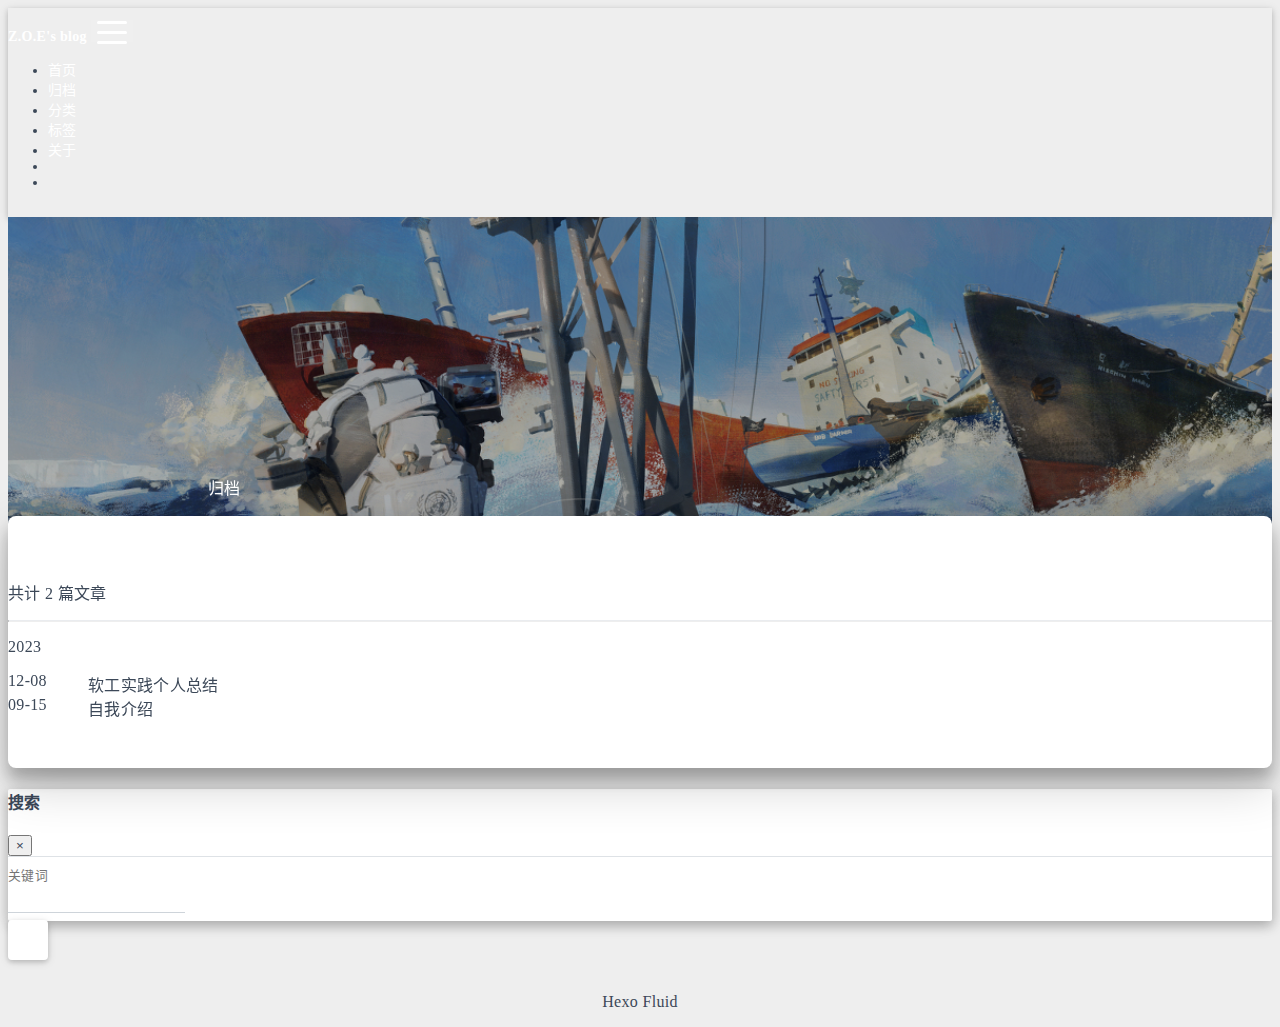
<file: archives/index.html>
<!DOCTYPE html>
<html lang="zh-CN" data-default-color-scheme=auto>



<head>
  <meta charset="UTF-8">
  <link rel="apple-touch-icon" sizes="76x76" href="../img/avatar.png">
  <link rel="icon" href="../img/avatar.png">
  <meta name="viewport" content="width=device-width, initial-scale=1.0, maximum-scale=5.0, shrink-to-fit=no">
  <meta http-equiv="x-ua-compatible" content="ie=edge">
  
  <meta name="theme-color" content="#2f4154">
  <meta name="author" content="Z.O.E">
  <meta name="keywords" content="">
  
    <meta property="og:type" content="website">
<meta property="og:title" content="归档">
<meta property="og:url" content="http://zoomofendless.github.io/archives/index.html">
<meta property="og:site_name" content="WELCOME">
<meta property="og:locale" content="zh_CN">
<meta property="article:author" content="Z.O.E">
<meta name="twitter:card" content="summary_large_image">
  
  
  
  <title>归档 - WELCOME</title>

  <link  rel="stylesheet" href="https://lib.baomitu.com/twitter-bootstrap/4.6.1/css/bootstrap.min.css" />





<!-- 主题依赖的图标库，不要自行修改 -->
<!-- Do not modify the link that theme dependent icons -->

<link rel="stylesheet" href="//at.alicdn.com/t/font_1749284_hj8rtnfg7um.css">



<link rel="stylesheet" href="//at.alicdn.com/t/font_1736178_lbnruvf0jn.css">


<link  rel="stylesheet" href="../css/main.css" />


  <link id="highlight-css" rel="stylesheet" href="../css/highlight.css" />
  
    <link id="highlight-css-dark" rel="stylesheet" href="../css/highlight-dark.css" />
  




  <script id="fluid-configs">
    var Fluid = window.Fluid || {};
    Fluid.ctx = Object.assign({}, Fluid.ctx)
    var CONFIG = {"hostname":"zoomofendless.github.io","root":"/","version":"1.9.5","typing":{"enable":false,"typeSpeed":70,"cursorChar":"_","loop":false,"scope":[]},"anchorjs":{"enable":true,"element":"h1,h2,h3,h4,h5,h6","placement":"left","visible":"hover","icon":""},"progressbar":{"enable":true,"height_px":3,"color":"#29d","options":{"showSpinner":false,"trickleSpeed":100}},"code_language":{"enable":true,"default":"TEXT"},"copy_btn":true,"image_caption":{"enable":true},"image_zoom":{"enable":true,"img_url_replace":["",""]},"toc":{"enable":true,"placement":"right","headingSelector":"h1,h2,h3,h4,h5,h6","collapseDepth":0},"lazyload":{"enable":true,"loading_img":"/img/loading.gif","onlypost":false,"offset_factor":2},"web_analytics":{"enable":false,"follow_dnt":true,"baidu":null,"google":{"measurement_id":null},"tencent":{"sid":null,"cid":null},"woyaola":null,"cnzz":null,"leancloud":{"app_id":null,"app_key":null,"server_url":null,"path":"window.location.pathname","ignore_local":false}},"search_path":"/local-search.xml","include_content_in_search":true};

    if (CONFIG.web_analytics.follow_dnt) {
      var dntVal = navigator.doNotTrack || window.doNotTrack || navigator.msDoNotTrack;
      Fluid.ctx.dnt = dntVal && (dntVal.startsWith('1') || dntVal.startsWith('yes') || dntVal.startsWith('on'));
    }
  </script>
  <script  src="../js/utils.js" ></script>
  <script  src="../js/color-schema.js" ></script>
  


  
<meta name="generator" content="Hexo 6.3.0"></head>


<body>
  

  <header>
    

<div class="header-inner" style="height: 60vh;">
  <nav id="navbar" class="navbar fixed-top  navbar-expand-lg navbar-dark scrolling-navbar">
  <div class="container">
    <a class="navbar-brand" href="../index.html">
      <strong>Z.O.E&#39;s blog</strong>
    </a>

    <button id="navbar-toggler-btn" class="navbar-toggler" type="button" data-toggle="collapse"
            data-target="#navbarSupportedContent"
            aria-controls="navbarSupportedContent" aria-expanded="false" aria-label="Toggle navigation">
      <div class="animated-icon"><span></span><span></span><span></span></div>
    </button>

    <!-- Collapsible content -->
    <div class="collapse navbar-collapse" id="navbarSupportedContent">
      <ul class="navbar-nav ml-auto text-center">
        
          
          
          
          
            <li class="nav-item">
              <a class="nav-link" href="../index.html" target="_self">
                <i class="iconfont icon-home-fill"></i>
                <span>首页</span>
              </a>
            </li>
          
        
          
          
          
          
            <li class="nav-item">
              <a class="nav-link" href="../archives/" target="_self">
                <i class="iconfont icon-archive-fill"></i>
                <span>归档</span>
              </a>
            </li>
          
        
          
          
          
          
            <li class="nav-item">
              <a class="nav-link" href="../categories/" target="_self">
                <i class="iconfont icon-category-fill"></i>
                <span>分类</span>
              </a>
            </li>
          
        
          
          
          
          
            <li class="nav-item">
              <a class="nav-link" href="../tags/" target="_self">
                <i class="iconfont icon-tags-fill"></i>
                <span>标签</span>
              </a>
            </li>
          
        
          
          
          
          
            <li class="nav-item">
              <a class="nav-link" href="../about/" target="_self">
                <i class="iconfont icon-user-fill"></i>
                <span>关于</span>
              </a>
            </li>
          
        
        
          <li class="nav-item" id="search-btn">
            <a class="nav-link" target="_self" href="javascript:;" data-toggle="modal" data-target="#modalSearch" aria-label="Search">
              <i class="iconfont icon-search"></i>
            </a>
          </li>
          
        
        
          <li class="nav-item" id="color-toggle-btn">
            <a class="nav-link" target="_self" href="javascript:;" aria-label="Color Toggle">
              <i class="iconfont icon-dark" id="color-toggle-icon"></i>
            </a>
          </li>
        
      </ul>
    </div>
  </div>
</nav>

  

<div id="banner" class="banner" parallax=true
     style="background: url('../img/1.jpg') no-repeat center center; background-size: cover;">
  <div class="full-bg-img">
    <div class="mask flex-center" style="background-color: rgba(0, 0, 0, 0.3)">
      <div class="banner-text text-center fade-in-up">
        <div class="h2">
          
            <span id="subtitle">归档</span>
          
        </div>

        
      </div>

      
    </div>
  </div>
</div>

</div>

  </header>

  <main>
    
      <div class="container nopadding-x-md">
        <div id="board"
          >
          
          <div class="container">
            <div class="row">
              <div class="col-12 col-md-10 m-auto">
                

<div class="list-group">
  <p class="h4">共计 2 篇文章</p>
  <hr>
  
  
    
      
      <p class="h5">2023</p>
    
    <a href="../2023/12/08/%E8%BD%AF%E5%B7%A5%E5%AE%9E%E8%B7%B5%E4%B8%AA%E4%BA%BA%E6%80%BB%E7%BB%93/" class="list-group-item list-group-item-action">
      <time>12-08</time>
      <div class="list-group-item-title">软工实践个人总结</div>
    </a>
  
    
    <a href="../2023/09/15/%E8%87%AA%E6%88%91%E4%BB%8B%E7%BB%8D/" class="list-group-item list-group-item-action">
      <time>09-15</time>
      <div class="list-group-item-title">自我介绍</div>
    </a>
  
</div>





              </div>
            </div>
          </div>
        </div>
      </div>
    

    
      <a id="scroll-top-button" aria-label="TOP" href="#" role="button">
        <i class="iconfont icon-arrowup" aria-hidden="true"></i>
      </a>
    

    
      <div class="modal fade" id="modalSearch" tabindex="-1" role="dialog" aria-labelledby="ModalLabel"
     aria-hidden="true">
  <div class="modal-dialog modal-dialog-scrollable modal-lg" role="document">
    <div class="modal-content">
      <div class="modal-header text-center">
        <h4 class="modal-title w-100 font-weight-bold">搜索</h4>
        <button type="button" id="local-search-close" class="close" data-dismiss="modal" aria-label="Close">
          <span aria-hidden="true">&times;</span>
        </button>
      </div>
      <div class="modal-body mx-3">
        <div class="md-form mb-5">
          <input type="text" id="local-search-input" class="form-control validate">
          <label data-error="x" data-success="v" for="local-search-input">关键词</label>
        </div>
        <div class="list-group" id="local-search-result"></div>
      </div>
    </div>
  </div>
</div>

    

    
  </main>

  <footer>
    <div class="footer-inner">
  
    <div class="footer-content">
       <a href="https://hexo.io" target="_blank" rel="nofollow noopener"><span>Hexo</span></a> <i class="iconfont icon-love"></i> <a href="https://github.com/fluid-dev/hexo-theme-fluid" target="_blank" rel="nofollow noopener"><span>Fluid</span></a> 
    </div>
  
  
  
  
</div>

  </footer>

  <!-- Scripts -->
  
  <script  src="https://lib.baomitu.com/nprogress/0.2.0/nprogress.min.js" ></script>
  <link  rel="stylesheet" href="https://lib.baomitu.com/nprogress/0.2.0/nprogress.min.css" />

  <script>
    NProgress.configure({"showSpinner":false,"trickleSpeed":100})
    NProgress.start()
    window.addEventListener('load', function() {
      NProgress.done();
    })
  </script>


<script  src="https://lib.baomitu.com/jquery/3.6.4/jquery.min.js" ></script>
<script  src="https://lib.baomitu.com/twitter-bootstrap/4.6.1/js/bootstrap.min.js" ></script>
<script  src="../js/events.js" ></script>
<script  src="../js/plugins.js" ></script>





  
    <script  src="../js/img-lazyload.js" ></script>
  




  <script  src="../js/local-search.js" ></script>





<!-- 主题的启动项，将它保持在最底部 -->
<!-- the boot of the theme, keep it at the bottom -->
<script  src="../js/boot.js" ></script>


  

  <noscript>
    <div class="noscript-warning">博客在允许 JavaScript 运行的环境下浏览效果更佳</div>
  </noscript>
</body>
</html>
</file>
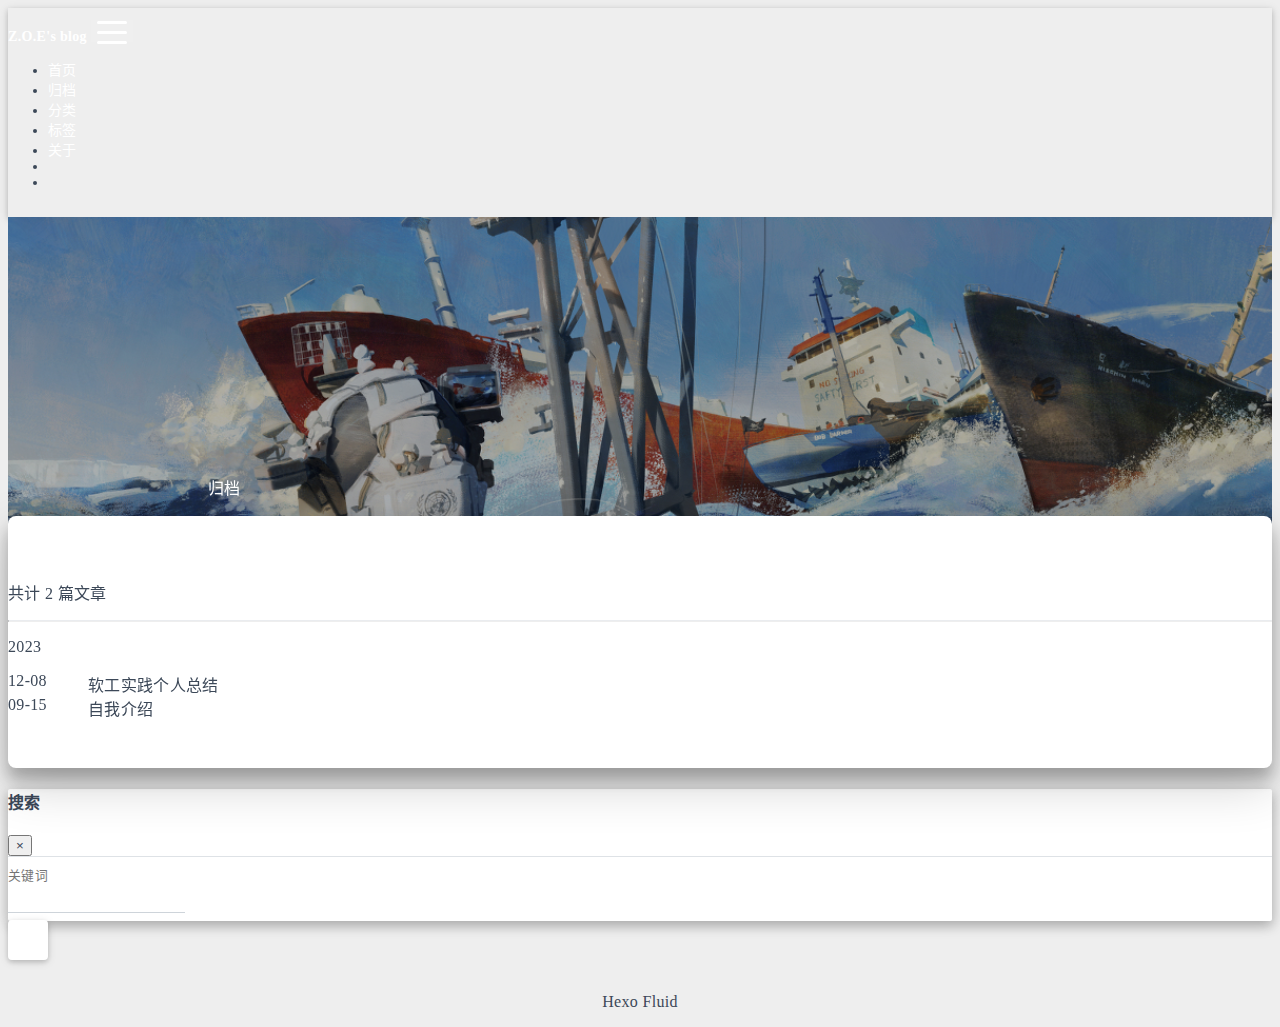
<file: archives/2023/index.html>
<!DOCTYPE html>
<html lang="zh-CN" data-default-color-scheme=auto>



<head>
  <meta charset="UTF-8">
  <link rel="apple-touch-icon" sizes="76x76" href="../../img/avatar.png">
  <link rel="icon" href="../../img/avatar.png">
  <meta name="viewport" content="width=device-width, initial-scale=1.0, maximum-scale=5.0, shrink-to-fit=no">
  <meta http-equiv="x-ua-compatible" content="ie=edge">
  
  <meta name="theme-color" content="#2f4154">
  <meta name="author" content="Z.O.E">
  <meta name="keywords" content="">
  
    <meta property="og:type" content="website">
<meta property="og:title" content="归档">
<meta property="og:url" content="http://zoomofendless.github.io/archives/2023/index.html">
<meta property="og:site_name" content="WELCOME">
<meta property="og:locale" content="zh_CN">
<meta property="article:author" content="Z.O.E">
<meta name="twitter:card" content="summary_large_image">
  
  
  
  <title>归档 - WELCOME</title>

  <link  rel="stylesheet" href="https://lib.baomitu.com/twitter-bootstrap/4.6.1/css/bootstrap.min.css" />





<!-- 主题依赖的图标库，不要自行修改 -->
<!-- Do not modify the link that theme dependent icons -->

<link rel="stylesheet" href="//at.alicdn.com/t/font_1749284_hj8rtnfg7um.css">



<link rel="stylesheet" href="//at.alicdn.com/t/font_1736178_lbnruvf0jn.css">


<link  rel="stylesheet" href="../../css/main.css" />


  <link id="highlight-css" rel="stylesheet" href="../../css/highlight.css" />
  
    <link id="highlight-css-dark" rel="stylesheet" href="../../css/highlight-dark.css" />
  




  <script id="fluid-configs">
    var Fluid = window.Fluid || {};
    Fluid.ctx = Object.assign({}, Fluid.ctx)
    var CONFIG = {"hostname":"zoomofendless.github.io","root":"/","version":"1.9.5","typing":{"enable":false,"typeSpeed":70,"cursorChar":"_","loop":false,"scope":[]},"anchorjs":{"enable":true,"element":"h1,h2,h3,h4,h5,h6","placement":"left","visible":"hover","icon":""},"progressbar":{"enable":true,"height_px":3,"color":"#29d","options":{"showSpinner":false,"trickleSpeed":100}},"code_language":{"enable":true,"default":"TEXT"},"copy_btn":true,"image_caption":{"enable":true},"image_zoom":{"enable":true,"img_url_replace":["",""]},"toc":{"enable":true,"placement":"right","headingSelector":"h1,h2,h3,h4,h5,h6","collapseDepth":0},"lazyload":{"enable":true,"loading_img":"/img/loading.gif","onlypost":false,"offset_factor":2},"web_analytics":{"enable":false,"follow_dnt":true,"baidu":null,"google":{"measurement_id":null},"tencent":{"sid":null,"cid":null},"woyaola":null,"cnzz":null,"leancloud":{"app_id":null,"app_key":null,"server_url":null,"path":"window.location.pathname","ignore_local":false}},"search_path":"/local-search.xml","include_content_in_search":true};

    if (CONFIG.web_analytics.follow_dnt) {
      var dntVal = navigator.doNotTrack || window.doNotTrack || navigator.msDoNotTrack;
      Fluid.ctx.dnt = dntVal && (dntVal.startsWith('1') || dntVal.startsWith('yes') || dntVal.startsWith('on'));
    }
  </script>
  <script  src="../../js/utils.js" ></script>
  <script  src="../../js/color-schema.js" ></script>
  


  
<meta name="generator" content="Hexo 6.3.0"></head>


<body>
  

  <header>
    

<div class="header-inner" style="height: 60vh;">
  <nav id="navbar" class="navbar fixed-top  navbar-expand-lg navbar-dark scrolling-navbar">
  <div class="container">
    <a class="navbar-brand" href="../../index.html">
      <strong>Z.O.E&#39;s blog</strong>
    </a>

    <button id="navbar-toggler-btn" class="navbar-toggler" type="button" data-toggle="collapse"
            data-target="#navbarSupportedContent"
            aria-controls="navbarSupportedContent" aria-expanded="false" aria-label="Toggle navigation">
      <div class="animated-icon"><span></span><span></span><span></span></div>
    </button>

    <!-- Collapsible content -->
    <div class="collapse navbar-collapse" id="navbarSupportedContent">
      <ul class="navbar-nav ml-auto text-center">
        
          
          
          
          
            <li class="nav-item">
              <a class="nav-link" href="../../index.html" target="_self">
                <i class="iconfont icon-home-fill"></i>
                <span>首页</span>
              </a>
            </li>
          
        
          
          
          
          
            <li class="nav-item">
              <a class="nav-link" href="../../archives/" target="_self">
                <i class="iconfont icon-archive-fill"></i>
                <span>归档</span>
              </a>
            </li>
          
        
          
          
          
          
            <li class="nav-item">
              <a class="nav-link" href="../../categories/" target="_self">
                <i class="iconfont icon-category-fill"></i>
                <span>分类</span>
              </a>
            </li>
          
        
          
          
          
          
            <li class="nav-item">
              <a class="nav-link" href="../../tags/" target="_self">
                <i class="iconfont icon-tags-fill"></i>
                <span>标签</span>
              </a>
            </li>
          
        
          
          
          
          
            <li class="nav-item">
              <a class="nav-link" href="../../about/" target="_self">
                <i class="iconfont icon-user-fill"></i>
                <span>关于</span>
              </a>
            </li>
          
        
        
          <li class="nav-item" id="search-btn">
            <a class="nav-link" target="_self" href="javascript:;" data-toggle="modal" data-target="#modalSearch" aria-label="Search">
              <i class="iconfont icon-search"></i>
            </a>
          </li>
          
        
        
          <li class="nav-item" id="color-toggle-btn">
            <a class="nav-link" target="_self" href="javascript:;" aria-label="Color Toggle">
              <i class="iconfont icon-dark" id="color-toggle-icon"></i>
            </a>
          </li>
        
      </ul>
    </div>
  </div>
</nav>

  

<div id="banner" class="banner" parallax=true
     style="background: url('../../img/1.jpg') no-repeat center center; background-size: cover;">
  <div class="full-bg-img">
    <div class="mask flex-center" style="background-color: rgba(0, 0, 0, 0.3)">
      <div class="banner-text text-center fade-in-up">
        <div class="h2">
          
            <span id="subtitle">归档</span>
          
        </div>

        
      </div>

      
    </div>
  </div>
</div>

</div>

  </header>

  <main>
    
      <div class="container nopadding-x-md">
        <div id="board"
          >
          
          <div class="container">
            <div class="row">
              <div class="col-12 col-md-10 m-auto">
                

<div class="list-group">
  <p class="h4">共计 2 篇文章</p>
  <hr>
  
  
    
      
      <p class="h5">2023</p>
    
    <a href="../../2023/12/08/%E8%BD%AF%E5%B7%A5%E5%AE%9E%E8%B7%B5%E4%B8%AA%E4%BA%BA%E6%80%BB%E7%BB%93/" class="list-group-item list-group-item-action">
      <time>12-08</time>
      <div class="list-group-item-title">软工实践个人总结</div>
    </a>
  
    
    <a href="../../2023/09/15/%E8%87%AA%E6%88%91%E4%BB%8B%E7%BB%8D/" class="list-group-item list-group-item-action">
      <time>09-15</time>
      <div class="list-group-item-title">自我介绍</div>
    </a>
  
</div>





              </div>
            </div>
          </div>
        </div>
      </div>
    

    
      <a id="scroll-top-button" aria-label="TOP" href="#" role="button">
        <i class="iconfont icon-arrowup" aria-hidden="true"></i>
      </a>
    

    
      <div class="modal fade" id="modalSearch" tabindex="-1" role="dialog" aria-labelledby="ModalLabel"
     aria-hidden="true">
  <div class="modal-dialog modal-dialog-scrollable modal-lg" role="document">
    <div class="modal-content">
      <div class="modal-header text-center">
        <h4 class="modal-title w-100 font-weight-bold">搜索</h4>
        <button type="button" id="local-search-close" class="close" data-dismiss="modal" aria-label="Close">
          <span aria-hidden="true">&times;</span>
        </button>
      </div>
      <div class="modal-body mx-3">
        <div class="md-form mb-5">
          <input type="text" id="local-search-input" class="form-control validate">
          <label data-error="x" data-success="v" for="local-search-input">关键词</label>
        </div>
        <div class="list-group" id="local-search-result"></div>
      </div>
    </div>
  </div>
</div>

    

    
  </main>

  <footer>
    <div class="footer-inner">
  
    <div class="footer-content">
       <a href="https://hexo.io" target="_blank" rel="nofollow noopener"><span>Hexo</span></a> <i class="iconfont icon-love"></i> <a href="https://github.com/fluid-dev/hexo-theme-fluid" target="_blank" rel="nofollow noopener"><span>Fluid</span></a> 
    </div>
  
  
  
  
</div>

  </footer>

  <!-- Scripts -->
  
  <script  src="https://lib.baomitu.com/nprogress/0.2.0/nprogress.min.js" ></script>
  <link  rel="stylesheet" href="https://lib.baomitu.com/nprogress/0.2.0/nprogress.min.css" />

  <script>
    NProgress.configure({"showSpinner":false,"trickleSpeed":100})
    NProgress.start()
    window.addEventListener('load', function() {
      NProgress.done();
    })
  </script>


<script  src="https://lib.baomitu.com/jquery/3.6.4/jquery.min.js" ></script>
<script  src="https://lib.baomitu.com/twitter-bootstrap/4.6.1/js/bootstrap.min.js" ></script>
<script  src="../../js/events.js" ></script>
<script  src="../../js/plugins.js" ></script>





  
    <script  src="../../js/img-lazyload.js" ></script>
  




  <script  src="../../js/local-search.js" ></script>





<!-- 主题的启动项，将它保持在最底部 -->
<!-- the boot of the theme, keep it at the bottom -->
<script  src="../../js/boot.js" ></script>


  

  <noscript>
    <div class="noscript-warning">博客在允许 JavaScript 运行的环境下浏览效果更佳</div>
  </noscript>
</body>
</html>
</file>
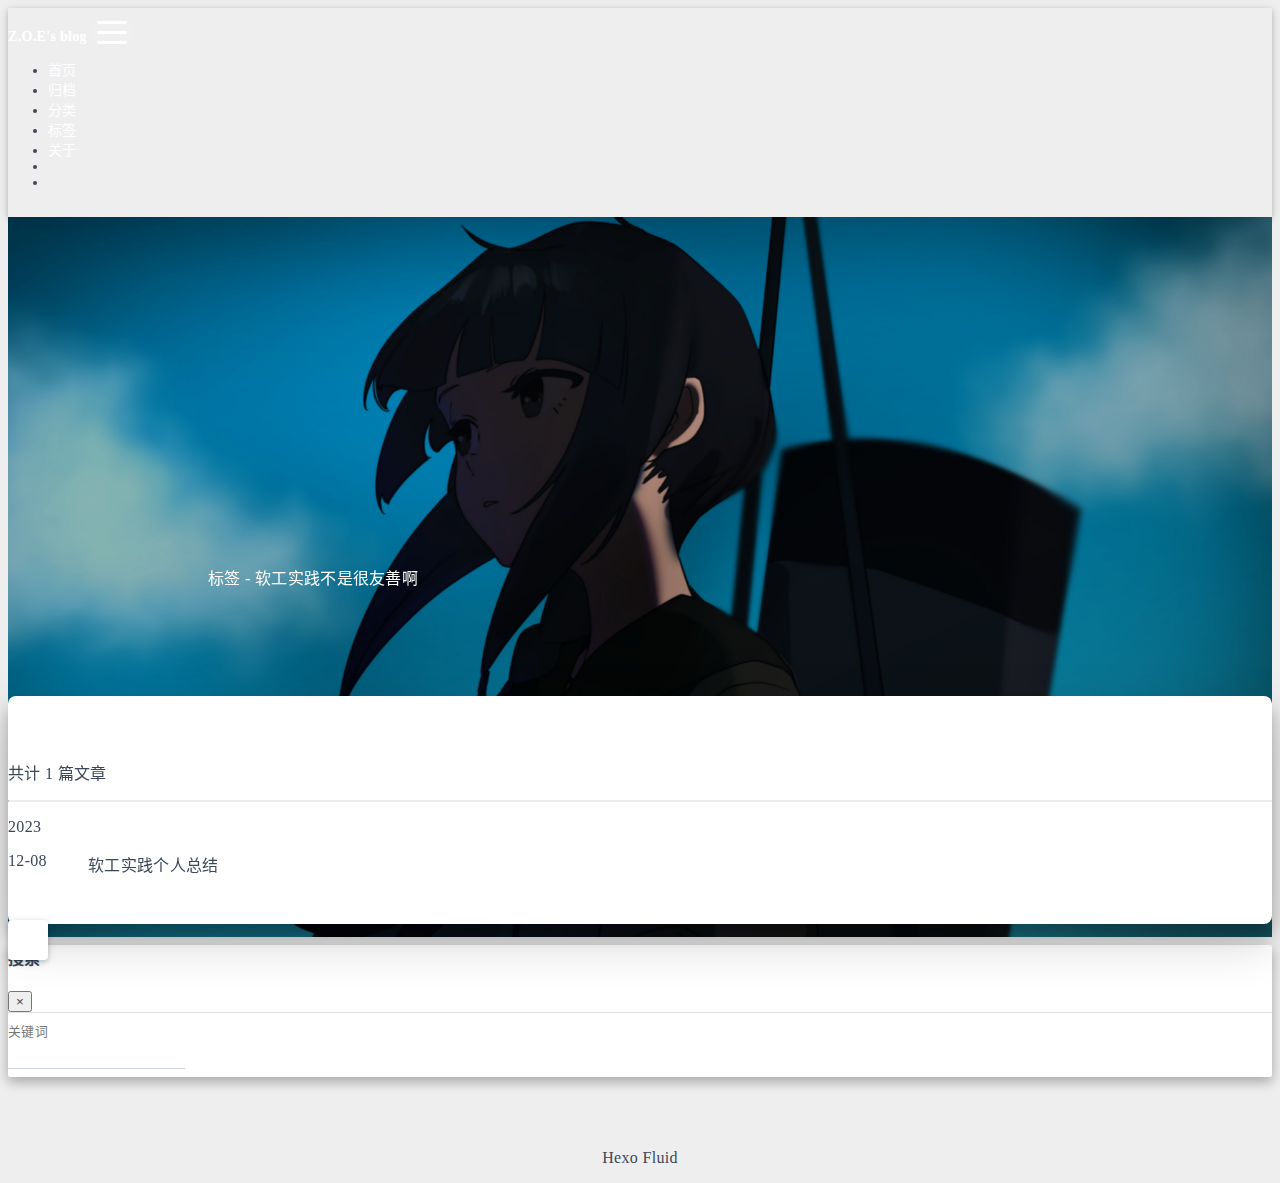
<file: tags/软工实践不是很友善啊/index.html>
<!DOCTYPE html>
<html lang="zh-CN" data-default-color-scheme=auto>



<head>
  <meta charset="UTF-8">
  <link rel="apple-touch-icon" sizes="76x76" href="../../img/avatar.png">
  <link rel="icon" href="../../img/avatar.png">
  <meta name="viewport" content="width=device-width, initial-scale=1.0, maximum-scale=5.0, shrink-to-fit=no">
  <meta http-equiv="x-ua-compatible" content="ie=edge">
  
  <meta name="theme-color" content="#2f4154">
  <meta name="author" content="Z.O.E">
  <meta name="keywords" content="">
  
    <meta property="og:type" content="website">
<meta property="og:title" content="标签 - 软工实践不是很友善啊">
<meta property="og:url" content="http://zoomofendless.github.io/tags/%E8%BD%AF%E5%B7%A5%E5%AE%9E%E8%B7%B5%E4%B8%8D%E6%98%AF%E5%BE%88%E5%8F%8B%E5%96%84%E5%95%8A/index.html">
<meta property="og:site_name" content="WELCOME">
<meta property="og:locale" content="zh_CN">
<meta property="article:author" content="Z.O.E">
<meta name="twitter:card" content="summary_large_image">
  
  
  
  <title>标签 - 软工实践不是很友善啊 - WELCOME</title>

  <link  rel="stylesheet" href="https://lib.baomitu.com/twitter-bootstrap/4.6.1/css/bootstrap.min.css" />





<!-- 主题依赖的图标库，不要自行修改 -->
<!-- Do not modify the link that theme dependent icons -->

<link rel="stylesheet" href="//at.alicdn.com/t/font_1749284_hj8rtnfg7um.css">



<link rel="stylesheet" href="//at.alicdn.com/t/font_1736178_lbnruvf0jn.css">


<link  rel="stylesheet" href="../../css/main.css" />


  <link id="highlight-css" rel="stylesheet" href="../../css/highlight.css" />
  
    <link id="highlight-css-dark" rel="stylesheet" href="../../css/highlight-dark.css" />
  




  <script id="fluid-configs">
    var Fluid = window.Fluid || {};
    Fluid.ctx = Object.assign({}, Fluid.ctx)
    var CONFIG = {"hostname":"zoomofendless.github.io","root":"/","version":"1.9.5","typing":{"enable":false,"typeSpeed":70,"cursorChar":"_","loop":false,"scope":[]},"anchorjs":{"enable":true,"element":"h1,h2,h3,h4,h5,h6","placement":"left","visible":"hover","icon":""},"progressbar":{"enable":true,"height_px":3,"color":"#29d","options":{"showSpinner":false,"trickleSpeed":100}},"code_language":{"enable":true,"default":"TEXT"},"copy_btn":true,"image_caption":{"enable":true},"image_zoom":{"enable":true,"img_url_replace":["",""]},"toc":{"enable":true,"placement":"right","headingSelector":"h1,h2,h3,h4,h5,h6","collapseDepth":0},"lazyload":{"enable":true,"loading_img":"/img/loading.gif","onlypost":false,"offset_factor":2},"web_analytics":{"enable":false,"follow_dnt":true,"baidu":null,"google":{"measurement_id":null},"tencent":{"sid":null,"cid":null},"woyaola":null,"cnzz":null,"leancloud":{"app_id":null,"app_key":null,"server_url":null,"path":"window.location.pathname","ignore_local":false}},"search_path":"/local-search.xml","include_content_in_search":true};

    if (CONFIG.web_analytics.follow_dnt) {
      var dntVal = navigator.doNotTrack || window.doNotTrack || navigator.msDoNotTrack;
      Fluid.ctx.dnt = dntVal && (dntVal.startsWith('1') || dntVal.startsWith('yes') || dntVal.startsWith('on'));
    }
  </script>
  <script  src="../../js/utils.js" ></script>
  <script  src="../../js/color-schema.js" ></script>
  


  
<meta name="generator" content="Hexo 6.3.0"></head>


<body>
  

  <header>
    

<div class="header-inner" style="height: 80vh;">
  <nav id="navbar" class="navbar fixed-top  navbar-expand-lg navbar-dark scrolling-navbar">
  <div class="container">
    <a class="navbar-brand" href="../../index.html">
      <strong>Z.O.E&#39;s blog</strong>
    </a>

    <button id="navbar-toggler-btn" class="navbar-toggler" type="button" data-toggle="collapse"
            data-target="#navbarSupportedContent"
            aria-controls="navbarSupportedContent" aria-expanded="false" aria-label="Toggle navigation">
      <div class="animated-icon"><span></span><span></span><span></span></div>
    </button>

    <!-- Collapsible content -->
    <div class="collapse navbar-collapse" id="navbarSupportedContent">
      <ul class="navbar-nav ml-auto text-center">
        
          
          
          
          
            <li class="nav-item">
              <a class="nav-link" href="../../index.html" target="_self">
                <i class="iconfont icon-home-fill"></i>
                <span>首页</span>
              </a>
            </li>
          
        
          
          
          
          
            <li class="nav-item">
              <a class="nav-link" href="../../archives/" target="_self">
                <i class="iconfont icon-archive-fill"></i>
                <span>归档</span>
              </a>
            </li>
          
        
          
          
          
          
            <li class="nav-item">
              <a class="nav-link" href="../../categories/" target="_self">
                <i class="iconfont icon-category-fill"></i>
                <span>分类</span>
              </a>
            </li>
          
        
          
          
          
          
            <li class="nav-item">
              <a class="nav-link" href="../../tags/" target="_self">
                <i class="iconfont icon-tags-fill"></i>
                <span>标签</span>
              </a>
            </li>
          
        
          
          
          
          
            <li class="nav-item">
              <a class="nav-link" href="../../about/" target="_self">
                <i class="iconfont icon-user-fill"></i>
                <span>关于</span>
              </a>
            </li>
          
        
        
          <li class="nav-item" id="search-btn">
            <a class="nav-link" target="_self" href="javascript:;" data-toggle="modal" data-target="#modalSearch" aria-label="Search">
              <i class="iconfont icon-search"></i>
            </a>
          </li>
          
        
        
          <li class="nav-item" id="color-toggle-btn">
            <a class="nav-link" target="_self" href="javascript:;" aria-label="Color Toggle">
              <i class="iconfont icon-dark" id="color-toggle-icon"></i>
            </a>
          </li>
        
      </ul>
    </div>
  </div>
</nav>

  

<div id="banner" class="banner" parallax=true
     style="background: url('../../img/3.jpg') no-repeat center center; background-size: cover;">
  <div class="full-bg-img">
    <div class="mask flex-center" style="background-color: rgba(0, 0, 0, 0.3)">
      <div class="banner-text text-center fade-in-up">
        <div class="h2">
          
            <span id="subtitle">标签 - 软工实践不是很友善啊</span>
          
        </div>

        
      </div>

      
        <div class="scroll-down-bar">
          <i class="iconfont icon-arrowdown"></i>
        </div>
      
    </div>
  </div>
</div>

</div>

  </header>

  <main>
    
      <div class="container nopadding-x-md">
        <div id="board"
          >
          
          <div class="container">
            <div class="row">
              <div class="col-12 col-md-10 m-auto">
                

<div class="list-group">
  <p class="h4">共计 1 篇文章</p>
  <hr>
  
  
    
      
      <p class="h5">2023</p>
    
    <a href="../../2023/12/08/%E8%BD%AF%E5%B7%A5%E5%AE%9E%E8%B7%B5%E4%B8%AA%E4%BA%BA%E6%80%BB%E7%BB%93/" class="list-group-item list-group-item-action">
      <time>12-08</time>
      <div class="list-group-item-title">软工实践个人总结</div>
    </a>
  
</div>





              </div>
            </div>
          </div>
        </div>
      </div>
    

    
      <a id="scroll-top-button" aria-label="TOP" href="#" role="button">
        <i class="iconfont icon-arrowup" aria-hidden="true"></i>
      </a>
    

    
      <div class="modal fade" id="modalSearch" tabindex="-1" role="dialog" aria-labelledby="ModalLabel"
     aria-hidden="true">
  <div class="modal-dialog modal-dialog-scrollable modal-lg" role="document">
    <div class="modal-content">
      <div class="modal-header text-center">
        <h4 class="modal-title w-100 font-weight-bold">搜索</h4>
        <button type="button" id="local-search-close" class="close" data-dismiss="modal" aria-label="Close">
          <span aria-hidden="true">&times;</span>
        </button>
      </div>
      <div class="modal-body mx-3">
        <div class="md-form mb-5">
          <input type="text" id="local-search-input" class="form-control validate">
          <label data-error="x" data-success="v" for="local-search-input">关键词</label>
        </div>
        <div class="list-group" id="local-search-result"></div>
      </div>
    </div>
  </div>
</div>

    

    
  </main>

  <footer>
    <div class="footer-inner">
  
    <div class="footer-content">
       <a href="https://hexo.io" target="_blank" rel="nofollow noopener"><span>Hexo</span></a> <i class="iconfont icon-love"></i> <a href="https://github.com/fluid-dev/hexo-theme-fluid" target="_blank" rel="nofollow noopener"><span>Fluid</span></a> 
    </div>
  
  
  
  
</div>

  </footer>

  <!-- Scripts -->
  
  <script  src="https://lib.baomitu.com/nprogress/0.2.0/nprogress.min.js" ></script>
  <link  rel="stylesheet" href="https://lib.baomitu.com/nprogress/0.2.0/nprogress.min.css" />

  <script>
    NProgress.configure({"showSpinner":false,"trickleSpeed":100})
    NProgress.start()
    window.addEventListener('load', function() {
      NProgress.done();
    })
  </script>


<script  src="https://lib.baomitu.com/jquery/3.6.4/jquery.min.js" ></script>
<script  src="https://lib.baomitu.com/twitter-bootstrap/4.6.1/js/bootstrap.min.js" ></script>
<script  src="../../js/events.js" ></script>
<script  src="../../js/plugins.js" ></script>





  
    <script  src="../../js/img-lazyload.js" ></script>
  




  <script  src="../../js/local-search.js" ></script>





<!-- 主题的启动项，将它保持在最底部 -->
<!-- the boot of the theme, keep it at the bottom -->
<script  src="../../js/boot.js" ></script>


  

  <noscript>
    <div class="noscript-warning">博客在允许 JavaScript 运行的环境下浏览效果更佳</div>
  </noscript>
</body>
</html>
</file>
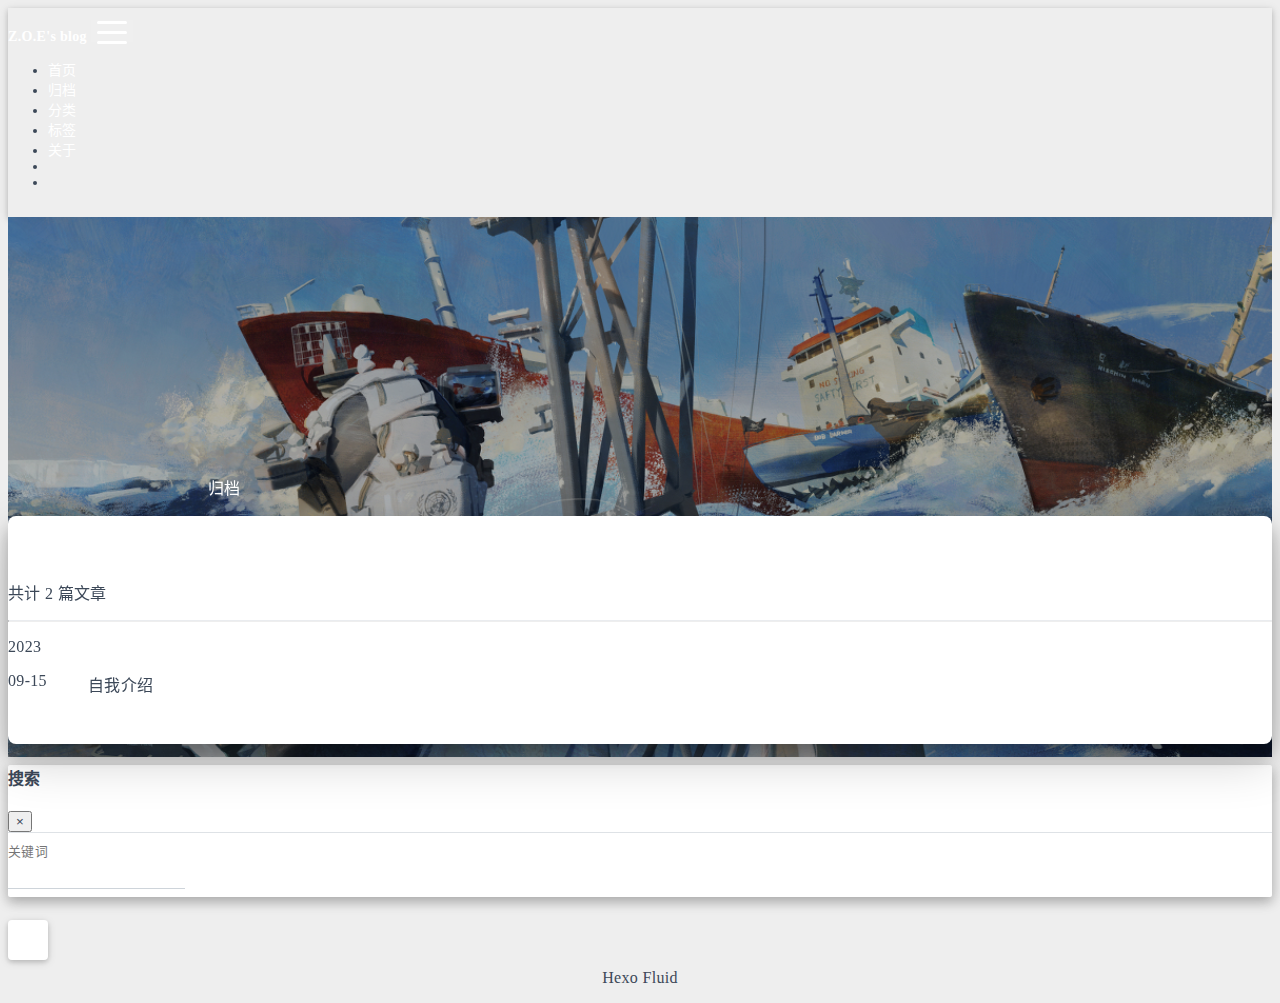
<file: archives/2023/09/index.html>
<!DOCTYPE html>
<html lang="zh-CN" data-default-color-scheme=auto>



<head>
  <meta charset="UTF-8">
  <link rel="apple-touch-icon" sizes="76x76" href="../../../img/avatar.png">
  <link rel="icon" href="../../../img/avatar.png">
  <meta name="viewport" content="width=device-width, initial-scale=1.0, maximum-scale=5.0, shrink-to-fit=no">
  <meta http-equiv="x-ua-compatible" content="ie=edge">
  
  <meta name="theme-color" content="#2f4154">
  <meta name="author" content="Z.O.E">
  <meta name="keywords" content="">
  
    <meta property="og:type" content="website">
<meta property="og:title" content="归档">
<meta property="og:url" content="http://zoomofendless.github.io/archives/2023/09/index.html">
<meta property="og:site_name" content="WELCOME">
<meta property="og:locale" content="zh_CN">
<meta property="article:author" content="Z.O.E">
<meta name="twitter:card" content="summary_large_image">
  
  
  
  <title>归档 - WELCOME</title>

  <link  rel="stylesheet" href="https://lib.baomitu.com/twitter-bootstrap/4.6.1/css/bootstrap.min.css" />





<!-- 主题依赖的图标库，不要自行修改 -->
<!-- Do not modify the link that theme dependent icons -->

<link rel="stylesheet" href="//at.alicdn.com/t/font_1749284_hj8rtnfg7um.css">



<link rel="stylesheet" href="//at.alicdn.com/t/font_1736178_lbnruvf0jn.css">


<link  rel="stylesheet" href="../../../css/main.css" />


  <link id="highlight-css" rel="stylesheet" href="../../../css/highlight.css" />
  
    <link id="highlight-css-dark" rel="stylesheet" href="../../../css/highlight-dark.css" />
  




  <script id="fluid-configs">
    var Fluid = window.Fluid || {};
    Fluid.ctx = Object.assign({}, Fluid.ctx)
    var CONFIG = {"hostname":"zoomofendless.github.io","root":"/","version":"1.9.5","typing":{"enable":false,"typeSpeed":70,"cursorChar":"_","loop":false,"scope":[]},"anchorjs":{"enable":true,"element":"h1,h2,h3,h4,h5,h6","placement":"left","visible":"hover","icon":""},"progressbar":{"enable":true,"height_px":3,"color":"#29d","options":{"showSpinner":false,"trickleSpeed":100}},"code_language":{"enable":true,"default":"TEXT"},"copy_btn":true,"image_caption":{"enable":true},"image_zoom":{"enable":true,"img_url_replace":["",""]},"toc":{"enable":true,"placement":"right","headingSelector":"h1,h2,h3,h4,h5,h6","collapseDepth":0},"lazyload":{"enable":true,"loading_img":"/img/loading.gif","onlypost":false,"offset_factor":2},"web_analytics":{"enable":false,"follow_dnt":true,"baidu":null,"google":{"measurement_id":null},"tencent":{"sid":null,"cid":null},"woyaola":null,"cnzz":null,"leancloud":{"app_id":null,"app_key":null,"server_url":null,"path":"window.location.pathname","ignore_local":false}},"search_path":"/local-search.xml","include_content_in_search":true};

    if (CONFIG.web_analytics.follow_dnt) {
      var dntVal = navigator.doNotTrack || window.doNotTrack || navigator.msDoNotTrack;
      Fluid.ctx.dnt = dntVal && (dntVal.startsWith('1') || dntVal.startsWith('yes') || dntVal.startsWith('on'));
    }
  </script>
  <script  src="../../../js/utils.js" ></script>
  <script  src="../../../js/color-schema.js" ></script>
  


  
<meta name="generator" content="Hexo 6.3.0"></head>


<body>
  

  <header>
    

<div class="header-inner" style="height: 60vh;">
  <nav id="navbar" class="navbar fixed-top  navbar-expand-lg navbar-dark scrolling-navbar">
  <div class="container">
    <a class="navbar-brand" href="../../../index.html">
      <strong>Z.O.E&#39;s blog</strong>
    </a>

    <button id="navbar-toggler-btn" class="navbar-toggler" type="button" data-toggle="collapse"
            data-target="#navbarSupportedContent"
            aria-controls="navbarSupportedContent" aria-expanded="false" aria-label="Toggle navigation">
      <div class="animated-icon"><span></span><span></span><span></span></div>
    </button>

    <!-- Collapsible content -->
    <div class="collapse navbar-collapse" id="navbarSupportedContent">
      <ul class="navbar-nav ml-auto text-center">
        
          
          
          
          
            <li class="nav-item">
              <a class="nav-link" href="../../../index.html" target="_self">
                <i class="iconfont icon-home-fill"></i>
                <span>首页</span>
              </a>
            </li>
          
        
          
          
          
          
            <li class="nav-item">
              <a class="nav-link" href="../../../archives/" target="_self">
                <i class="iconfont icon-archive-fill"></i>
                <span>归档</span>
              </a>
            </li>
          
        
          
          
          
          
            <li class="nav-item">
              <a class="nav-link" href="../../../categories/" target="_self">
                <i class="iconfont icon-category-fill"></i>
                <span>分类</span>
              </a>
            </li>
          
        
          
          
          
          
            <li class="nav-item">
              <a class="nav-link" href="../../../tags/" target="_self">
                <i class="iconfont icon-tags-fill"></i>
                <span>标签</span>
              </a>
            </li>
          
        
          
          
          
          
            <li class="nav-item">
              <a class="nav-link" href="../../../about/" target="_self">
                <i class="iconfont icon-user-fill"></i>
                <span>关于</span>
              </a>
            </li>
          
        
        
          <li class="nav-item" id="search-btn">
            <a class="nav-link" target="_self" href="javascript:;" data-toggle="modal" data-target="#modalSearch" aria-label="Search">
              <i class="iconfont icon-search"></i>
            </a>
          </li>
          
        
        
          <li class="nav-item" id="color-toggle-btn">
            <a class="nav-link" target="_self" href="javascript:;" aria-label="Color Toggle">
              <i class="iconfont icon-dark" id="color-toggle-icon"></i>
            </a>
          </li>
        
      </ul>
    </div>
  </div>
</nav>

  

<div id="banner" class="banner" parallax=true
     style="background: url('../../../img/1.jpg') no-repeat center center; background-size: cover;">
  <div class="full-bg-img">
    <div class="mask flex-center" style="background-color: rgba(0, 0, 0, 0.3)">
      <div class="banner-text text-center fade-in-up">
        <div class="h2">
          
            <span id="subtitle">归档</span>
          
        </div>

        
      </div>

      
    </div>
  </div>
</div>

</div>

  </header>

  <main>
    
      <div class="container nopadding-x-md">
        <div id="board"
          >
          
          <div class="container">
            <div class="row">
              <div class="col-12 col-md-10 m-auto">
                

<div class="list-group">
  <p class="h4">共计 2 篇文章</p>
  <hr>
  
  
    
      
      <p class="h5">2023</p>
    
    <a href="../../../2023/09/15/%E8%87%AA%E6%88%91%E4%BB%8B%E7%BB%8D/" class="list-group-item list-group-item-action">
      <time>09-15</time>
      <div class="list-group-item-title">自我介绍</div>
    </a>
  
</div>





              </div>
            </div>
          </div>
        </div>
      </div>
    

    
      <a id="scroll-top-button" aria-label="TOP" href="#" role="button">
        <i class="iconfont icon-arrowup" aria-hidden="true"></i>
      </a>
    

    
      <div class="modal fade" id="modalSearch" tabindex="-1" role="dialog" aria-labelledby="ModalLabel"
     aria-hidden="true">
  <div class="modal-dialog modal-dialog-scrollable modal-lg" role="document">
    <div class="modal-content">
      <div class="modal-header text-center">
        <h4 class="modal-title w-100 font-weight-bold">搜索</h4>
        <button type="button" id="local-search-close" class="close" data-dismiss="modal" aria-label="Close">
          <span aria-hidden="true">&times;</span>
        </button>
      </div>
      <div class="modal-body mx-3">
        <div class="md-form mb-5">
          <input type="text" id="local-search-input" class="form-control validate">
          <label data-error="x" data-success="v" for="local-search-input">关键词</label>
        </div>
        <div class="list-group" id="local-search-result"></div>
      </div>
    </div>
  </div>
</div>

    

    
  </main>

  <footer>
    <div class="footer-inner">
  
    <div class="footer-content">
       <a href="https://hexo.io" target="_blank" rel="nofollow noopener"><span>Hexo</span></a> <i class="iconfont icon-love"></i> <a href="https://github.com/fluid-dev/hexo-theme-fluid" target="_blank" rel="nofollow noopener"><span>Fluid</span></a> 
    </div>
  
  
  
  
</div>

  </footer>

  <!-- Scripts -->
  
  <script  src="https://lib.baomitu.com/nprogress/0.2.0/nprogress.min.js" ></script>
  <link  rel="stylesheet" href="https://lib.baomitu.com/nprogress/0.2.0/nprogress.min.css" />

  <script>
    NProgress.configure({"showSpinner":false,"trickleSpeed":100})
    NProgress.start()
    window.addEventListener('load', function() {
      NProgress.done();
    })
  </script>


<script  src="https://lib.baomitu.com/jquery/3.6.4/jquery.min.js" ></script>
<script  src="https://lib.baomitu.com/twitter-bootstrap/4.6.1/js/bootstrap.min.js" ></script>
<script  src="../../../js/events.js" ></script>
<script  src="../../../js/plugins.js" ></script>





  
    <script  src="../../../js/img-lazyload.js" ></script>
  




  <script  src="../../../js/local-search.js" ></script>





<!-- 主题的启动项，将它保持在最底部 -->
<!-- the boot of the theme, keep it at the bottom -->
<script  src="../../../js/boot.js" ></script>


  

  <noscript>
    <div class="noscript-warning">博客在允许 JavaScript 运行的环境下浏览效果更佳</div>
  </noscript>
</body>
</html>
</file>
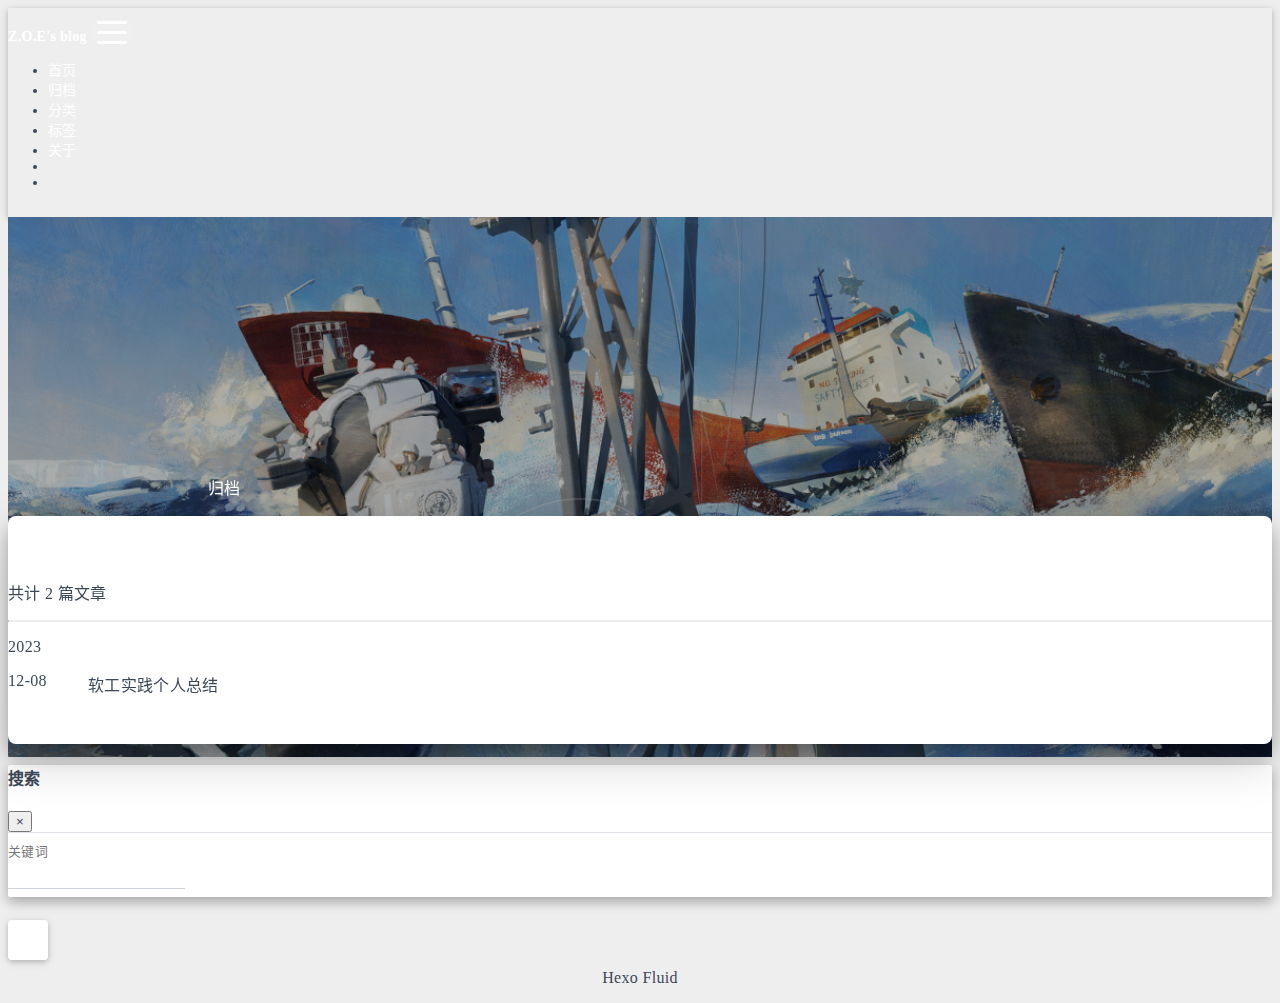
<file: archives/2023/12/index.html>
<!DOCTYPE html>
<html lang="zh-CN" data-default-color-scheme=auto>



<head>
  <meta charset="UTF-8">
  <link rel="apple-touch-icon" sizes="76x76" href="../../../img/avatar.png">
  <link rel="icon" href="../../../img/avatar.png">
  <meta name="viewport" content="width=device-width, initial-scale=1.0, maximum-scale=5.0, shrink-to-fit=no">
  <meta http-equiv="x-ua-compatible" content="ie=edge">
  
  <meta name="theme-color" content="#2f4154">
  <meta name="author" content="Z.O.E">
  <meta name="keywords" content="">
  
    <meta property="og:type" content="website">
<meta property="og:title" content="归档">
<meta property="og:url" content="http://zoomofendless.github.io/archives/2023/12/index.html">
<meta property="og:site_name" content="WELCOME">
<meta property="og:locale" content="zh_CN">
<meta property="article:author" content="Z.O.E">
<meta name="twitter:card" content="summary_large_image">
  
  
  
  <title>归档 - WELCOME</title>

  <link  rel="stylesheet" href="https://lib.baomitu.com/twitter-bootstrap/4.6.1/css/bootstrap.min.css" />





<!-- 主题依赖的图标库，不要自行修改 -->
<!-- Do not modify the link that theme dependent icons -->

<link rel="stylesheet" href="//at.alicdn.com/t/font_1749284_hj8rtnfg7um.css">



<link rel="stylesheet" href="//at.alicdn.com/t/font_1736178_lbnruvf0jn.css">


<link  rel="stylesheet" href="../../../css/main.css" />


  <link id="highlight-css" rel="stylesheet" href="../../../css/highlight.css" />
  
    <link id="highlight-css-dark" rel="stylesheet" href="../../../css/highlight-dark.css" />
  




  <script id="fluid-configs">
    var Fluid = window.Fluid || {};
    Fluid.ctx = Object.assign({}, Fluid.ctx)
    var CONFIG = {"hostname":"zoomofendless.github.io","root":"/","version":"1.9.5","typing":{"enable":false,"typeSpeed":70,"cursorChar":"_","loop":false,"scope":[]},"anchorjs":{"enable":true,"element":"h1,h2,h3,h4,h5,h6","placement":"left","visible":"hover","icon":""},"progressbar":{"enable":true,"height_px":3,"color":"#29d","options":{"showSpinner":false,"trickleSpeed":100}},"code_language":{"enable":true,"default":"TEXT"},"copy_btn":true,"image_caption":{"enable":true},"image_zoom":{"enable":true,"img_url_replace":["",""]},"toc":{"enable":true,"placement":"right","headingSelector":"h1,h2,h3,h4,h5,h6","collapseDepth":0},"lazyload":{"enable":true,"loading_img":"/img/loading.gif","onlypost":false,"offset_factor":2},"web_analytics":{"enable":false,"follow_dnt":true,"baidu":null,"google":{"measurement_id":null},"tencent":{"sid":null,"cid":null},"woyaola":null,"cnzz":null,"leancloud":{"app_id":null,"app_key":null,"server_url":null,"path":"window.location.pathname","ignore_local":false}},"search_path":"/local-search.xml","include_content_in_search":true};

    if (CONFIG.web_analytics.follow_dnt) {
      var dntVal = navigator.doNotTrack || window.doNotTrack || navigator.msDoNotTrack;
      Fluid.ctx.dnt = dntVal && (dntVal.startsWith('1') || dntVal.startsWith('yes') || dntVal.startsWith('on'));
    }
  </script>
  <script  src="../../../js/utils.js" ></script>
  <script  src="../../../js/color-schema.js" ></script>
  


  
<meta name="generator" content="Hexo 6.3.0"></head>


<body>
  

  <header>
    

<div class="header-inner" style="height: 60vh;">
  <nav id="navbar" class="navbar fixed-top  navbar-expand-lg navbar-dark scrolling-navbar">
  <div class="container">
    <a class="navbar-brand" href="../../../index.html">
      <strong>Z.O.E&#39;s blog</strong>
    </a>

    <button id="navbar-toggler-btn" class="navbar-toggler" type="button" data-toggle="collapse"
            data-target="#navbarSupportedContent"
            aria-controls="navbarSupportedContent" aria-expanded="false" aria-label="Toggle navigation">
      <div class="animated-icon"><span></span><span></span><span></span></div>
    </button>

    <!-- Collapsible content -->
    <div class="collapse navbar-collapse" id="navbarSupportedContent">
      <ul class="navbar-nav ml-auto text-center">
        
          
          
          
          
            <li class="nav-item">
              <a class="nav-link" href="../../../index.html" target="_self">
                <i class="iconfont icon-home-fill"></i>
                <span>首页</span>
              </a>
            </li>
          
        
          
          
          
          
            <li class="nav-item">
              <a class="nav-link" href="../../../archives/" target="_self">
                <i class="iconfont icon-archive-fill"></i>
                <span>归档</span>
              </a>
            </li>
          
        
          
          
          
          
            <li class="nav-item">
              <a class="nav-link" href="../../../categories/" target="_self">
                <i class="iconfont icon-category-fill"></i>
                <span>分类</span>
              </a>
            </li>
          
        
          
          
          
          
            <li class="nav-item">
              <a class="nav-link" href="../../../tags/" target="_self">
                <i class="iconfont icon-tags-fill"></i>
                <span>标签</span>
              </a>
            </li>
          
        
          
          
          
          
            <li class="nav-item">
              <a class="nav-link" href="../../../about/" target="_self">
                <i class="iconfont icon-user-fill"></i>
                <span>关于</span>
              </a>
            </li>
          
        
        
          <li class="nav-item" id="search-btn">
            <a class="nav-link" target="_self" href="javascript:;" data-toggle="modal" data-target="#modalSearch" aria-label="Search">
              <i class="iconfont icon-search"></i>
            </a>
          </li>
          
        
        
          <li class="nav-item" id="color-toggle-btn">
            <a class="nav-link" target="_self" href="javascript:;" aria-label="Color Toggle">
              <i class="iconfont icon-dark" id="color-toggle-icon"></i>
            </a>
          </li>
        
      </ul>
    </div>
  </div>
</nav>

  

<div id="banner" class="banner" parallax=true
     style="background: url('../../../img/1.jpg') no-repeat center center; background-size: cover;">
  <div class="full-bg-img">
    <div class="mask flex-center" style="background-color: rgba(0, 0, 0, 0.3)">
      <div class="banner-text text-center fade-in-up">
        <div class="h2">
          
            <span id="subtitle">归档</span>
          
        </div>

        
      </div>

      
    </div>
  </div>
</div>

</div>

  </header>

  <main>
    
      <div class="container nopadding-x-md">
        <div id="board"
          >
          
          <div class="container">
            <div class="row">
              <div class="col-12 col-md-10 m-auto">
                

<div class="list-group">
  <p class="h4">共计 2 篇文章</p>
  <hr>
  
  
    
      
      <p class="h5">2023</p>
    
    <a href="../../../2023/12/08/%E8%BD%AF%E5%B7%A5%E5%AE%9E%E8%B7%B5%E4%B8%AA%E4%BA%BA%E6%80%BB%E7%BB%93/" class="list-group-item list-group-item-action">
      <time>12-08</time>
      <div class="list-group-item-title">软工实践个人总结</div>
    </a>
  
</div>





              </div>
            </div>
          </div>
        </div>
      </div>
    

    
      <a id="scroll-top-button" aria-label="TOP" href="#" role="button">
        <i class="iconfont icon-arrowup" aria-hidden="true"></i>
      </a>
    

    
      <div class="modal fade" id="modalSearch" tabindex="-1" role="dialog" aria-labelledby="ModalLabel"
     aria-hidden="true">
  <div class="modal-dialog modal-dialog-scrollable modal-lg" role="document">
    <div class="modal-content">
      <div class="modal-header text-center">
        <h4 class="modal-title w-100 font-weight-bold">搜索</h4>
        <button type="button" id="local-search-close" class="close" data-dismiss="modal" aria-label="Close">
          <span aria-hidden="true">&times;</span>
        </button>
      </div>
      <div class="modal-body mx-3">
        <div class="md-form mb-5">
          <input type="text" id="local-search-input" class="form-control validate">
          <label data-error="x" data-success="v" for="local-search-input">关键词</label>
        </div>
        <div class="list-group" id="local-search-result"></div>
      </div>
    </div>
  </div>
</div>

    

    
  </main>

  <footer>
    <div class="footer-inner">
  
    <div class="footer-content">
       <a href="https://hexo.io" target="_blank" rel="nofollow noopener"><span>Hexo</span></a> <i class="iconfont icon-love"></i> <a href="https://github.com/fluid-dev/hexo-theme-fluid" target="_blank" rel="nofollow noopener"><span>Fluid</span></a> 
    </div>
  
  
  
  
</div>

  </footer>

  <!-- Scripts -->
  
  <script  src="https://lib.baomitu.com/nprogress/0.2.0/nprogress.min.js" ></script>
  <link  rel="stylesheet" href="https://lib.baomitu.com/nprogress/0.2.0/nprogress.min.css" />

  <script>
    NProgress.configure({"showSpinner":false,"trickleSpeed":100})
    NProgress.start()
    window.addEventListener('load', function() {
      NProgress.done();
    })
  </script>


<script  src="https://lib.baomitu.com/jquery/3.6.4/jquery.min.js" ></script>
<script  src="https://lib.baomitu.com/twitter-bootstrap/4.6.1/js/bootstrap.min.js" ></script>
<script  src="../../../js/events.js" ></script>
<script  src="../../../js/plugins.js" ></script>





  
    <script  src="../../../js/img-lazyload.js" ></script>
  




  <script  src="../../../js/local-search.js" ></script>





<!-- 主题的启动项，将它保持在最底部 -->
<!-- the boot of the theme, keep it at the bottom -->
<script  src="../../../js/boot.js" ></script>


  

  <noscript>
    <div class="noscript-warning">博客在允许 JavaScript 运行的环境下浏览效果更佳</div>
  </noscript>
</body>
</html>
</file>
<file: css/main.css>
.anchorjs-link {
  text-decoration: none !important;
  transition: opacity 0.2s ease-in-out;
}
.markdown-body h1:hover > .anchorjs-link,
h2:hover > .anchorjs-link,
h3:hover > .anchorjs-link,
h4:hover > .anchorjs-link,
h5:hover > .anchorjs-link,
h6:hover > .anchorjs-link {
  opacity: 1;
}
.banner {
  height: 100%;
  position: relative;
  overflow: hidden;
  cursor: default;
}
.banner .mask {
  position: absolute;
  width: 100%;
  height: 100%;
  background-color: rgba(0,0,0,0.3);
}
.banner[parallax="true"] {
  will-change: transform;
  -webkit-transform-style: preserve-3d;
  -webkit-backface-visibility: hidden;
  transition: transform 0.05s ease-out;
}
@media (max-width: 100vh) {
  .header-inner {
    max-height: 100vw;
  }
  #board {
    margin-top: -1rem !important;
  }
}
@media (max-width: 79.99vh) {
  .scroll-down-bar {
    display: none;
  }
}
#board {
  position: relative;
  margin-top: -2rem;
  padding: 3rem 0;
  background-color: var(--board-bg-color);
  transition: background-color 0.2s ease-in-out;
  border-radius: 0.5rem;
  z-index: 3;
  -webkit-box-shadow: 0 12px 15px 0 rgba(0,0,0,0.24), 0 17px 50px 0 rgba(0,0,0,0.19);
  box-shadow: 0 12px 15px 0 rgba(0,0,0,0.24), 0 17px 50px 0 rgba(0,0,0,0.19);
}
.code-widget {
  display: inline-block;
  background-color: transparent;
  font-size: 0.75rem;
  line-height: 1;
  font-weight: bold;
  padding: 0.3rem 0.1rem 0.1rem 0.1rem;
  position: absolute;
  right: 0.45rem;
  top: 0.15rem;
  z-index: 1;
}
.code-widget-light {
  color: #999;
}
.code-widget-dark {
  color: #bababa;
}
.copy-btn {
  cursor: pointer;
  user-select: none;
  -webkit-appearance: none;
  outline: none;
}
.copy-btn > i {
  font-size: 0.75rem !important;
  font-weight: 400;
  margin-right: 0.15rem;
  opacity: 0;
  transition: opacity 0.2s ease-in-out;
}
.markdown-body pre:hover > .copy-btn > i {
  opacity: 0.9;
}
.markdown-body pre:hover > .copy-btn,
.markdown-body pre:not(:hover) > .copy-btn {
  outline: none;
}
.license-box {
  background-color: rgba(27,31,35,0.05);
  transition: background-color 0.2s ease-in-out;
  border-radius: 4px;
  font-size: 0.9rem;
  overflow: hidden;
  padding: 1.25rem;
  position: relative;
  z-index: 1;
}
.license-box .license-icon {
  position: absolute;
  top: 50%;
  left: 100%;
}
.license-box .license-icon::after {
  content: "\e8e4";
  font-size: 12.5rem;
  line-height: 1;
  opacity: 0.1;
  position: relative;
  left: -0.85em;
  bottom: 0.5em;
  z-index: -1;
}
.license-box .license-title {
  margin-bottom: 1rem;
}
.license-box .license-title div:nth-child(1) {
  line-height: 1.2;
  margin-bottom: 0.25rem;
}
.license-box .license-title div:nth-child(2) {
  color: var(--sec-text-color);
  font-size: 0.8rem;
}
.license-box .license-meta {
  align-items: center;
  display: flex;
  flex-wrap: wrap;
  justify-content: flex-start;
}
.license-box .license-meta .license-meta-item {
  align-items: center;
  justify-content: center;
  margin-right: 1.5rem;
}
.license-box .license-meta .license-meta-item div:nth-child(1) {
  color: var(--sec-text-color);
  font-size: 0.8rem;
  font-weight: normal;
}
.license-box .license-meta .license-meta-item i.iconfont {
  font-size: 1rem;
}
@media (max-width: 575px) and (min-width: 425px) {
  .license-box .license-meta .license-meta-item {
    display: flex;
    justify-content: flex-start;
    flex-wrap: wrap;
    font-size: 0.8rem;
    flex: 0 0 50%;
    max-width: 50%;
    margin-right: 0;
  }
  .license-box .license-meta .license-meta-item div:nth-child(1) {
    margin-right: 0.5rem;
  }
  .license-box .license-meta .license-meta-date {
    order: -1;
  }
}
@media (max-width: 424px) {
  .license-box::after {
    top: -65px;
  }
  .license-box .license-meta {
    flex-direction: column;
    align-items: flex-start;
  }
  .license-box .license-meta .license-meta-item {
    display: flex;
    flex-wrap: wrap;
    font-size: 0.8rem;
  }
  .license-box .license-meta .license-meta-item div:nth-child(1) {
    margin-right: 0.5rem;
  }
}
.footer-inner {
  padding: 3rem 0 1rem 0;
  text-align: center;
}
.footer-inner > div:not(:first-child) {
  margin: 0.25rem 0;
  font-size: 0.85rem;
}
.footer-inner .statistics {
  display: flex;
  flex-direction: row;
  justify-content: center;
}
.footer-inner .statistics > span {
  flex: 1;
  margin: 0 0.25rem;
}
.footer-inner .statistics > *:nth-last-child(2):first-child {
  text-align: right;
}
.footer-inner .statistics > *:nth-last-child(2):first-child ~ * {
  text-align: left;
}
.footer-inner .beian {
  display: flex;
  flex-direction: row;
  justify-content: center;
}
.footer-inner .beian > * {
  margin: 0 0.25rem;
}
.footer-inner .beian-police {
  position: relative;
  overflow: hidden;
  display: inline-flex;
  align-items: center;
  justify-content: left;
}
.footer-inner .beian-police img {
  margin-right: 3px;
  width: 1rem;
  height: 1rem;
  margin-bottom: 0.1rem;
}
@media (max-width: 424px) {
  .footer-inner .statistics {
    flex-direction: column;
  }
  .footer-inner .statistics > *:nth-last-child(2):first-child {
    text-align: center;
  }
  .footer-inner .statistics > *:nth-last-child(2):first-child ~ * {
    text-align: center;
  }
  .footer-inner .beian {
    flex-direction: column;
  }
  .footer-inner .beian .beian-police {
    justify-content: center;
  }
  .footer-inner .beian > *:nth-last-child(2):first-child {
    text-align: center;
  }
  .footer-inner .beian > *:nth-last-child(2):first-child ~ * {
    text-align: center;
  }
}
sup > a::before,
.footnote-text::before {
  display: block;
  content: "";
  margin-top: -5rem;
  height: 5rem;
  width: 1px;
  visibility: hidden;
}
sup > a::before,
.footnote-text::before {
  display: inline-block;
}
.footnote-item::before {
  display: block;
  content: "";
  margin-top: -5rem;
  height: 5rem;
  width: 1px;
  visibility: hidden;
}
.footnote-list ol {
  list-style-type: none;
  counter-reset: sectioncounter;
  padding-left: 0.5rem;
  font-size: 0.95rem;
}
.footnote-list ol li:before {
  font-family: "Helvetica Neue", monospace, "Monaco";
  content: "[" counter(sectioncounter) "]";
  counter-increment: sectioncounter;
}
.footnote-list ol li+li {
  margin-top: 0.5rem;
}
.footnote-text {
  padding-left: 0.5em;
}
.navbar {
  background-color: transparent;
  font-size: 0.875rem;
  box-shadow: 0 2px 5px 0 rgba(0,0,0,0.16), 0 2px 10px 0 rgba(0,0,0,0.12);
  -webkit-box-shadow: 0 2px 5px 0 rgba(0,0,0,0.16), 0 2px 10px 0 rgba(0,0,0,0.12);
}
.navbar .navbar-brand {
  color: var(--navbar-text-color);
}
.navbar .navbar-toggler .animated-icon span {
  background-color: var(--navbar-text-color);
}
.navbar .nav-item .nav-link {
  display: block;
  color: var(--navbar-text-color);
  transition: color 0.2s ease-in-out, background-color 0.2s ease-in-out;
}
.navbar .nav-item .nav-link:hover {
  color: var(--link-hover-color);
}
.navbar .nav-item .nav-link:focus {
  color: var(--navbar-text-color);
}
.navbar .nav-item .nav-link i {
  font-size: 0.875rem;
}
.navbar .nav-item .nav-link i:only-child {
  margin: 0 0.2rem;
}
.navbar .navbar-toggler {
  border-width: 0;
  outline: 0;
}
.navbar.scrolling-navbar {
  will-change: background, padding;
  -webkit-transition: background 0.5s ease-in-out, padding 0.5s ease-in-out;
  transition: background 0.5s ease-in-out, padding 0.5s ease-in-out;
}
@media (min-width: 600px) {
  .navbar.scrolling-navbar {
    padding-top: 12px;
    padding-bottom: 12px;
  }
  .navbar.scrolling-navbar .navbar-nav > li {
    -webkit-transition-duration: 1s;
    transition-duration: 1s;
  }
}
.navbar.scrolling-navbar.top-nav-collapse {
  padding-top: 5px;
  padding-bottom: 5px;
}
.navbar .dropdown-menu {
  font-size: 0.875rem;
  color: var(--navbar-text-color);
  background-color: rgba(0,0,0,0.3);
  border: none;
  min-width: 8rem;
  -webkit-transition: background 0.5s ease-in-out, padding 0.5s ease-in-out;
  transition: background 0.5s ease-in-out, padding 0.5s ease-in-out;
}
@media (max-width: 991.98px) {
  .navbar .dropdown-menu {
    text-align: center;
  }
}
.navbar .dropdown-item {
  color: var(--navbar-text-color);
}
.navbar .dropdown-item:hover,
.navbar .dropdown-item:focus {
  color: var(--link-hover-color);
  background-color: rgba(0,0,0,0.1);
}
@media (min-width: 992px) {
  .navbar .dropdown:hover > .dropdown-menu {
    display: block;
  }
  .navbar .dropdown > .dropdown-toggle:active {
    pointer-events: none;
  }
  .navbar .dropdown-menu {
    top: 95%;
  }
}
.navbar .animated-icon {
  width: 30px;
  height: 20px;
  position: relative;
  margin: 0;
  -webkit-transform: rotate(0deg);
  -moz-transform: rotate(0deg);
  -o-transform: rotate(0deg);
  transform: rotate(0deg);
  -webkit-transition: 0.5s ease-in-out;
  -moz-transition: 0.5s ease-in-out;
  -o-transition: 0.5s ease-in-out;
  transition: 0.5s ease-in-out;
  cursor: pointer;
}
.navbar .animated-icon span {
  display: block;
  position: absolute;
  height: 3px;
  width: 100%;
  border-radius: 9px;
  opacity: 1;
  left: 0;
  -webkit-transform: rotate(0deg);
  -moz-transform: rotate(0deg);
  -o-transform: rotate(0deg);
  transform: rotate(0deg);
  -webkit-transition: 0.25s ease-in-out;
  -moz-transition: 0.25s ease-in-out;
  -o-transition: 0.25s ease-in-out;
  transition: 0.25s ease-in-out;
  background: #fff;
}
.navbar .animated-icon span:nth-child(1) {
  top: 0;
}
.navbar .animated-icon span:nth-child(2) {
  top: 10px;
}
.navbar .animated-icon span:nth-child(3) {
  top: 20px;
}
.navbar .animated-icon.open span:nth-child(1) {
  top: 11px;
  -webkit-transform: rotate(135deg);
  -moz-transform: rotate(135deg);
  -o-transform: rotate(135deg);
  transform: rotate(135deg);
}
.navbar .animated-icon.open span:nth-child(2) {
  opacity: 0;
  left: -60px;
}
.navbar .animated-icon.open span:nth-child(3) {
  top: 11px;
  -webkit-transform: rotate(-135deg);
  -moz-transform: rotate(-135deg);
  -o-transform: rotate(-135deg);
  transform: rotate(-135deg);
}
.navbar .dropdown-collapse,
.top-nav-collapse,
.navbar-col-show {
  background-color: var(--navbar-bg-color);
}
@media (max-width: 767px) {
  .navbar {
    font-size: 1rem;
    line-height: 2.5rem;
  }
}
.banner-text {
  color: var(--subtitle-color);
  max-width: calc(960px - 6rem);
  width: 80%;
  overflow-wrap: break-word;
}
.banner-text .typed-cursor {
  margin: 0 0.2rem;
}
@media (max-width: 767px) {
  #subtitle,
  .typed-cursor {
    font-size: 1.5rem;
  }
}
@media (max-width: 575px) {
  .banner-text {
    font-size: 0.9rem;
  }
  #subtitle,
  .typed-cursor {
    font-size: 1.35rem;
  }
}
.modal-dialog .modal-content {
  background-color: var(--board-bg-color);
  border: 0;
  border-radius: 0.125rem;
  -webkit-box-shadow: 0 5px 11px 0 rgba(0,0,0,0.18), 0 4px 15px 0 rgba(0,0,0,0.15);
  box-shadow: 0 5px 11px 0 rgba(0,0,0,0.18), 0 4px 15px 0 rgba(0,0,0,0.15);
}
.modal-dialog .modal-content .modal-header {
  border-bottom-color: var(--line-color);
  transition: border-bottom-color 0.2s ease-in-out;
}
.close {
  color: var(--text-color);
}
.close:hover {
  color: var(--link-hover-color);
}
.close:focus {
  outline: 0;
}
.modal-dialog .modal-content .modal-header {
  border-top-left-radius: 0.125rem;
  border-top-right-radius: 0.125rem;
  border-bottom: 1px solid #dee2e6;
}
.md-form {
  position: relative;
  margin-top: 1.5rem;
  margin-bottom: 1.5rem;
}
.md-form input[type] {
  -webkit-box-sizing: content-box;
  box-sizing: content-box;
  background-color: transparent;
  border: none;
  border-bottom: 1px solid #ced4da;
  border-radius: 0;
  outline: none;
  -webkit-box-shadow: none;
  box-shadow: none;
  transition: border-color 0.15s ease-in-out, box-shadow 0.15s ease-in-out, -webkit-box-shadow 0.15s ease-in-out;
}
.md-form input[type]:focus:not([readonly]) {
  border-bottom: 1px solid #4285f4;
  -webkit-box-shadow: 0 1px 0 0 #4285f4;
  box-shadow: 0 1px 0 0 #4285f4;
}
.md-form input[type]:focus:not([readonly]) + label {
  color: #4285f4;
}
.md-form input[type].valid,
.md-form input[type]:focus.valid {
  border-bottom: 1px solid #00c851;
  -webkit-box-shadow: 0 1px 0 0 #00c851;
  box-shadow: 0 1px 0 0 #00c851;
}
.md-form input[type].valid + label,
.md-form input[type]:focus.valid + label {
  color: #00c851;
}
.md-form input[type].invalid,
.md-form input[type]:focus.invalid {
  border-bottom: 1px solid #f44336;
  -webkit-box-shadow: 0 1px 0 0 #f44336;
  box-shadow: 0 1px 0 0 #f44336;
}
.md-form input[type].invalid + label,
.md-form input[type]:focus.invalid + label {
  color: #f44336;
}
.md-form input[type].validate {
  margin-bottom: 2.5rem;
}
.md-form input[type].form-control {
  height: auto;
  padding: 0.6rem 0 0.4rem 0;
  margin: 0 0 0.5rem 0;
  color: var(--text-color);
  background-color: transparent;
  border-radius: 0;
}
.md-form label {
  font-size: 0.8rem;
  position: absolute;
  top: -1rem;
  left: 0;
  color: #757575;
  cursor: text;
  transition: color 0.2s ease-out;
}
.modal-open[style] {
  padding-right: 0 !important;
  overflow: auto;
}
.modal-open[style] #navbar[style] {
  padding-right: 1rem !important;
}
#nprogress .bar {
  height: 3px !important;
  background-color: #29d !important;
}
#nprogress .peg {
  box-shadow: 0 0 14px #29d, 0 0 8px #29d !important;
}
@media (max-width: 575px) {
  #nprogress .bar {
    display: none;
  }
}
.noscript-warning {
  background-color: #f55;
  color: #fff;
  font-family: sans-serif;
  font-size: 1rem;
  font-weight: bold;
  position: fixed;
  left: 0;
  bottom: 0;
  text-align: center;
  width: 100%;
  z-index: 99;
}
.pagination {
  margin-top: 3rem;
  justify-content: center;
}
.pagination .space {
  align-self: flex-end;
}
.pagination .page-number,
.pagination .current,
.pagination .extend {
  outline: 0;
  border: 0;
  background-color: transparent;
  font-size: 0.9rem;
  padding: 0.5rem 0.75rem;
  line-height: 1.25;
  border-radius: 0.125rem;
}
.pagination .page-number {
  margin: 0 0.05rem;
}
.pagination .page-number:hover,
.pagination .current {
  transition: background-color 0.2s ease-in-out;
  background-color: var(--link-hover-bg-color);
}
.qr-trigger {
  cursor: pointer;
  position: relative;
}
.qr-trigger:hover .qr-img {
  display: block;
  transition: all 0.3s;
}
.qr-img {
  max-width: 12rem;
  position: absolute;
  right: -5.25rem;
  z-index: 99;
  display: none;
  border-radius: 0.2rem;
  background-color: transparent;
  box-shadow: 0 0 20px -5px rgba(158,158,158,0.2);
}
.scroll-down-bar {
  position: absolute;
  width: 100%;
  height: 6rem;
  text-align: center;
  cursor: pointer;
  bottom: 0;
}
.scroll-down-bar i.iconfont {
  font-size: 2rem;
  font-weight: bold;
  display: inline-block;
  position: relative;
  padding-top: 2rem;
  color: var(--subtitle-color);
  transform: translateZ(0);
  animation: scroll-down 1.5s infinite;
}
#scroll-top-button {
  position: fixed;
  z-index: 99;
  background: var(--board-bg-color);
  transition: background-color 0.2s ease-in-out, bottom 0.3s ease;
  border-radius: 4px;
  min-width: 40px;
  min-height: 40px;
  bottom: -60px;
  outline: none;
  display: flex;
  display: -webkit-flex;
  align-items: center;
  box-shadow: 0 2px 5px 0 rgba(0,0,0,0.16), 0 2px 10px 0 rgba(0,0,0,0.12);
}
#scroll-top-button i {
  font-size: 32px;
  margin: auto;
  color: var(--sec-text-color);
}
#scroll-top-button:hover i,
#scroll-top-button:active i {
  animation-name: scroll-top;
  animation-duration: 1s;
  animation-delay: 0.1s;
  animation-timing-function: ease-in-out;
  animation-iteration-count: infinite;
  animation-fill-mode: forwards;
  animation-direction: alternate;
}
#local-search-result .search-list-title {
  border-left: 3px solid #0d47a1;
}
#local-search-result .search-list-content {
  padding: 0 1.25rem;
}
#local-search-result .search-word {
  color: #ff4500;
}
#toc {
  visibility: hidden;
}
.toc-header {
  margin-bottom: 0.5rem;
  font-weight: bold;
  line-height: 1.2;
}
.toc-header,
.toc-header > i {
  font-size: 1.25rem;
}
.toc-body {
  max-height: 75vh;
  overflow-y: auto;
  overflow: -moz-scrollbars-none;
  -ms-overflow-style: none;
}
.toc-body ol {
  list-style: none;
  padding-inline-start: 1rem;
}
.toc-body::-webkit-scrollbar {
  display: none;
}
.tocbot-list {
  position: relative;
}
.tocbot-list ol {
  list-style: none;
  padding-left: 1rem;
}
.tocbot-list a {
  font-size: 0.95rem;
}
.tocbot-link {
  color: var(--text-color);
}
.tocbot-active-link {
  font-weight: bold;
  color: var(--link-hover-color);
}
.tocbot-is-collapsed {
  max-height: 0;
}
.tocbot-is-collapsible {
  overflow: hidden;
  transition: all 0.3s ease-in-out;
}
.toc-list-item {
  white-space: nowrap;
  overflow: hidden;
  text-overflow: ellipsis;
}
.toc-list-item.is-active-li::before {
  height: 1rem;
  margin: 0.25rem 0;
  visibility: visible;
}
.toc-list-item::before {
  width: 0.15rem;
  height: 0.2rem;
  position: absolute;
  left: 0.25rem;
  content: "";
  border-radius: 2px;
  margin: 0.65rem 0;
  background: var(--link-hover-color);
  visibility: hidden;
  transition: height 0.1s ease-in-out, margin 0.1s ease-in-out, visibility 0.1s ease-in-out;
}
.sidebar {
  position: -webkit-sticky;
  position: sticky;
  top: 2rem;
  padding: 3rem 0;
}
html {
  font-size: 16px;
  letter-spacing: 0.02em;
}
html,
body {
  height: 100%;
  font-family: var(--font-family-sans-serif);
  overflow-wrap: break-word;
}
body {
  transition: color 0.2s ease-in-out, background-color 0.2s ease-in-out;
  background-color: var(--body-bg-color);
  color: var(--text-color);
  -webkit-font-smoothing: antialiased;
  -moz-osx-font-smoothing: grayscale;
}
body a {
  color: var(--text-color);
  text-decoration: none;
  cursor: pointer;
  transition: color 0.2s ease-in-out, background-color 0.2s ease-in-out;
}
body a:hover {
  color: var(--link-hover-color);
  text-decoration: none;
  transition: color 0.2s ease-in-out, background-color 0.2s ease-in-out;
}
code {
  color: inherit;
}
table {
  font-size: inherit;
  color: var(--post-text-color);
}
img[lazyload] {
  object-fit: cover;
}
*[align="left"] {
  text-align: left;
}
*[align="center"] {
  text-align: center;
}
*[align="right"] {
  text-align: right;
}
::-webkit-scrollbar {
  width: 6px;
  height: 6px;
}
::-webkit-scrollbar-thumb {
  background-color: var(--scrollbar-color);
  border-radius: 6px;
}
::-webkit-scrollbar-thumb:hover {
  background-color: var(--scrollbar-hover-color);
}
::-webkit-scrollbar-corner {
  background-color: transparent;
}
label {
  margin-bottom: 0;
}
i.iconfont {
  font-size: 1em;
  line-height: 1;
}
:root {
  --color-mode: "light";
  --body-bg-color: #eee;
  --board-bg-color: #fff;
  --text-color: #3c4858;
  --sec-text-color: #718096;
  --post-text-color: #2c3e50;
  --post-heading-color: #1a202c;
  --post-link-color: #0366d6;
  --link-hover-color: #30a9de;
  --link-hover-bg-color: #f8f9fa;
  --line-color: #eaecef;
  --navbar-bg-color: #2f4154;
  --navbar-text-color: #fff;
  --subtitle-color: #fff;
  --scrollbar-color: #c4c6c9;
  --scrollbar-hover-color: #a6a6a6;
  --button-bg-color: transparent;
  --button-hover-bg-color: #f2f3f5;
  --highlight-bg-color: #f6f8fa;
  --inlinecode-bg-color: rgba(175,184,193,0.2);
}
@media (prefers-color-scheme: dark) {
  :root {
    --color-mode: "dark";
  }
  :root:not([data-user-color-scheme]) {
    --body-bg-color: #181c27;
    --board-bg-color: #252d38;
    --text-color: #c4c6c9;
    --sec-text-color: #a7a9ad;
    --post-text-color: #c4c6c9;
    --post-heading-color: #c4c6c9;
    --post-link-color: #1589e9;
    --link-hover-color: #30a9de;
    --link-hover-bg-color: #364151;
    --line-color: #435266;
    --navbar-bg-color: #1f3144;
    --navbar-text-color: #d0d0d0;
    --subtitle-color: #d0d0d0;
    --scrollbar-color: #687582;
    --scrollbar-hover-color: #9da8b3;
    --button-bg-color: transparent;
    --button-hover-bg-color: #46647e;
    --highlight-bg-color: #303030;
    --inlinecode-bg-color: rgba(99,110,123,0.4);
  }
  :root:not([data-user-color-scheme]) img {
    -webkit-filter: brightness(0.9);
    filter: brightness(0.9);
    transition: filter 0.2s ease-in-out;
  }
  :root:not([data-user-color-scheme]) .license-box {
    background-color: rgba(62,75,94,0.35);
    transition: background-color 0.2s ease-in-out;
  }
  :root:not([data-user-color-scheme]) .gt-comment-admin .gt-comment-content {
    background-color: transparent;
    transition: background-color 0.2s ease-in-out;
  }
}
@media not print {
  [data-user-color-scheme="dark"] {
    --body-bg-color: #181c27;
    --board-bg-color: #252d38;
    --text-color: #c4c6c9;
    --sec-text-color: #a7a9ad;
    --post-text-color: #c4c6c9;
    --post-heading-color: #c4c6c9;
    --post-link-color: #1589e9;
    --link-hover-color: #30a9de;
    --link-hover-bg-color: #364151;
    --line-color: #435266;
    --navbar-bg-color: #1f3144;
    --navbar-text-color: #d0d0d0;
    --subtitle-color: #d0d0d0;
    --scrollbar-color: #687582;
    --scrollbar-hover-color: #9da8b3;
    --button-bg-color: transparent;
    --button-hover-bg-color: #46647e;
    --highlight-bg-color: #303030;
    --inlinecode-bg-color: rgba(99,110,123,0.4);
  }
  [data-user-color-scheme="dark"] img {
    -webkit-filter: brightness(0.9);
    filter: brightness(0.9);
    transition: filter 0.2s ease-in-out;
  }
  [data-user-color-scheme="dark"] .license-box {
    background-color: rgba(62,75,94,0.35);
    transition: background-color 0.2s ease-in-out;
  }
  [data-user-color-scheme="dark"] .gt-comment-admin .gt-comment-content {
    background-color: transparent;
    transition: background-color 0.2s ease-in-out;
  }
}
@media print {
  :root {
    --color-mode: "light";
  }
}
.fade-in-up {
  -webkit-animation-name: fade-in-up;
  animation-name: fade-in-up;
}
.hidden-mobile {
  display: block;
}
.visible-mobile {
  display: none;
}
@media (max-width: 575px) {
  .hidden-mobile {
    display: none;
  }
  .visible-mobile {
    display: block;
  }
}
.nomargin-x {
  margin-left: 0 !important;
  margin-right: 0 !important;
}
.nopadding-x {
  padding-left: 0 !important;
  padding-right: 0 !important;
}
@media (max-width: 767px) {
  .nopadding-x-md {
    padding-left: 0 !important;
    padding-right: 0 !important;
  }
}
.flex-center {
  display: -webkit-box;
  display: -ms-flexbox;
  display: flex;
  -webkit-box-align: center;
  -ms-flex-align: center;
  align-items: center;
  -webkit-box-pack: center;
  -ms-flex-pack: center;
  justify-content: center;
  height: 100%;
}
.hover-with-bg {
  display: inline-block;
  line-height: 1;
}
.hover-with-bg:hover {
  background-color: var(--link-hover-bg-color);
  transition-duration: 0.2s;
  transition-timing-function: ease-in-out;
  border-radius: 0.2rem;
}
@-moz-keyframes fade-in-up {
  from {
    opacity: 0;
    -webkit-transform: translate3d(0, 100%, 0);
    transform: translate3d(0, 100%, 0);
  }
  to {
    opacity: 1;
    -webkit-transform: translate3d(0, 0, 0);
    transform: translate3d(0, 0, 0);
  }
}
@-webkit-keyframes fade-in-up {
  from {
    opacity: 0;
    -webkit-transform: translate3d(0, 100%, 0);
    transform: translate3d(0, 100%, 0);
  }
  to {
    opacity: 1;
    -webkit-transform: translate3d(0, 0, 0);
    transform: translate3d(0, 0, 0);
  }
}
@-o-keyframes fade-in-up {
  from {
    opacity: 0;
    -webkit-transform: translate3d(0, 100%, 0);
    transform: translate3d(0, 100%, 0);
  }
  to {
    opacity: 1;
    -webkit-transform: translate3d(0, 0, 0);
    transform: translate3d(0, 0, 0);
  }
}
@keyframes fade-in-up {
  from {
    opacity: 0;
    -webkit-transform: translate3d(0, 100%, 0);
    transform: translate3d(0, 100%, 0);
  }
  to {
    opacity: 1;
    -webkit-transform: translate3d(0, 0, 0);
    transform: translate3d(0, 0, 0);
  }
}
@-moz-keyframes scroll-down {
  0% {
    opacity: 0.8;
    top: 0;
  }
  50% {
    opacity: 0.4;
    top: -1em;
  }
  100% {
    opacity: 0.8;
    top: 0;
  }
}
@-webkit-keyframes scroll-down {
  0% {
    opacity: 0.8;
    top: 0;
  }
  50% {
    opacity: 0.4;
    top: -1em;
  }
  100% {
    opacity: 0.8;
    top: 0;
  }
}
@-o-keyframes scroll-down {
  0% {
    opacity: 0.8;
    top: 0;
  }
  50% {
    opacity: 0.4;
    top: -1em;
  }
  100% {
    opacity: 0.8;
    top: 0;
  }
}
@keyframes scroll-down {
  0% {
    opacity: 0.8;
    top: 0;
  }
  50% {
    opacity: 0.4;
    top: -1em;
  }
  100% {
    opacity: 0.8;
    top: 0;
  }
}
@-moz-keyframes scroll-top {
  0% {
    -webkit-transform: translateY(0);
    transform: translateY(0);
  }
  50% {
    -webkit-transform: translateY(-0.35rem);
    transform: translateY(-0.35rem);
  }
  100% {
    -webkit-transform: translateY(0);
    transform: translateY(0);
  }
}
@-webkit-keyframes scroll-top {
  0% {
    -webkit-transform: translateY(0);
    transform: translateY(0);
  }
  50% {
    -webkit-transform: translateY(-0.35rem);
    transform: translateY(-0.35rem);
  }
  100% {
    -webkit-transform: translateY(0);
    transform: translateY(0);
  }
}
@-o-keyframes scroll-top {
  0% {
    -webkit-transform: translateY(0);
    transform: translateY(0);
  }
  50% {
    -webkit-transform: translateY(-0.35rem);
    transform: translateY(-0.35rem);
  }
  100% {
    -webkit-transform: translateY(0);
    transform: translateY(0);
  }
}
@keyframes scroll-top {
  0% {
    -webkit-transform: translateY(0);
    transform: translateY(0);
  }
  50% {
    -webkit-transform: translateY(-0.35rem);
    transform: translateY(-0.35rem);
  }
  100% {
    -webkit-transform: translateY(0);
    transform: translateY(0);
  }
}
@media print {
  header,
  footer,
  .side-col,
  #scroll-top-button,
  .post-prevnext,
  #comments {
    display: none !important;
  }
  .markdown-body a:not([href^='#']):not([href^='javascript:']):not(.print-no-link)::after {
    content: ' (' attr(href) ')';
    font-size: 0.8rem;
    color: var(--post-text-color);
    opacity: 0.8;
  }
  .markdown-body > h1,
  .markdown-body h2 {
    border-bottom-color: transparent !important;
  }
  .markdown-body > h1,
  .markdown-body h2,
  .markdown-body h3,
  .markdown-body h4,
  .markdown-body h5,
  .markdown-body h6 {
    margin-top: 1.25em !important;
    margin-bottom: 0.25em !important;
  }
  .markdown-body [data-anchorjs-icon]::after {
    display: none;
  }
  .markdown-body figure.highlight table,
  .markdown-body figure.highlight tbody,
  .markdown-body figure.highlight tr,
  .markdown-body figure.highlight td.code,
  .markdown-body figure.highlight td.code pre {
    width: 100% !important;
    display: block !important;
  }
  .markdown-body figure.highlight pre > code {
    white-space: pre-wrap;
  }
  .markdown-body figure.highlight .gutter,
  .markdown-body figure.highlight .code-widget {
    display: none !important;
  }
  .post-metas a {
    text-decoration: none;
  }
}
@media not print {
  #seo-header {
    display: none;
  }
}
.index-card {
  margin-bottom: 2.5rem;
}
.index-img img {
  display: block;
  width: 100%;
  height: 10rem;
  object-fit: cover;
  box-shadow: 0 5px 11px 0 rgba(0,0,0,0.18), 0 4px 15px 0 rgba(0,0,0,0.15);
  border-radius: 0.25rem;
  background-color: transparent;
}
.index-info {
  display: flex;
  flex-direction: column;
  justify-content: space-between;
  padding-top: 0.5rem;
  padding-bottom: 0.5rem;
}
.index-header {
  color: var(--text-color);
  font-size: 1.5rem;
  font-weight: bold;
  line-height: 1.4;
  white-space: nowrap;
  overflow: hidden;
  text-overflow: ellipsis;
  margin-bottom: 0.25rem;
}
.index-header .index-pin {
  color: var(--text-color);
  font-size: 1.5rem;
  margin-right: 0.15rem;
}
.index-btm {
  color: var(--sec-text-color);
}
.index-btm a {
  color: var(--sec-text-color);
}
.index-excerpt {
  color: var(--sec-text-color);
  margin: 0.5rem 0 0.5rem 0;
  height: calc(1.4rem * 3);
  overflow: hidden;
  display: flex;
}
.index-excerpt > div {
  width: 100%;
  line-height: 1.4rem;
  word-break: break-word;
  display: -webkit-box;
  -webkit-box-orient: vertical;
  -webkit-line-clamp: 3;
}
.index-excerpt__noimg {
  height: auto;
  max-height: calc(1.4rem * 3);
}
@media (max-width: 767px) {
  .index-info {
    padding-top: 1.25rem;
  }
  .index-header {
    font-size: 1.25rem;
    white-space: normal;
    overflow: hidden;
    word-break: break-word;
    display: -webkit-box;
    -webkit-box-orient: vertical;
    -webkit-line-clamp: 2;
  }
  .index-header .index-pin {
    font-size: 1.25rem;
  }
}
#valine.v[data-class=v] .status-bar,
#valine.v[data-class=v] .veditor,
#valine.v[data-class=v] .vinput,
#valine.v[data-class=v] .vbtn,
#valine.v[data-class=v] p,
#valine.v[data-class=v] pre code {
  color: var(--text-color);
}
#valine.v[data-class=v] .vinput::placeholder {
  color: var(--sec-text-color);
}
#valine.v[data-class=v] .vicon {
  fill: var(--text-color);
}
.gt-container .gt-comment-content:hover {
  -webkit-box-shadow: none;
  box-shadow: none;
}
.gt-container .gt-comment-body {
  color: var(--text-color) !important;
  transition: color 0.2s ease-in-out;
}
#remark-km423lmfdslkm34-back {
  z-index: 1030;
}
#remark-km423lmfdslkm34-node {
  z-index: 1031;
}
.markdown-body .highlight pre,
.markdown-body pre {
  padding: 1.45rem 1rem;
}
.markdown-body pre code.hljs {
  padding: 0;
}
.markdown-body pre[class*="language-"] {
  padding-top: 1.45rem;
  padding-bottom: 1.45rem;
  padding-right: 1rem;
  line-height: 1.5;
  margin-bottom: 1rem;
}
.markdown-body .code-wrapper {
  position: relative;
  border-radius: 4px;
  margin-bottom: 1rem;
}
.markdown-body .hljs,
.markdown-body .highlight pre,
.markdown-body .code-wrapper pre,
.markdown-body figure.highlight td.gutter {
  transition: color 0.2s ease-in-out, background-color 0.2s ease-in-out;
  background-color: var(--highlight-bg-color);
}
pre[class*=language-].line-numbers {
  position: initial;
}
figure {
  margin: 1rem 0;
}
figure.highlight {
  position: relative;
}
figure.highlight table {
  border: 0;
  margin: 0;
  width: auto;
  border-radius: 4px;
}
figure.highlight td {
  border: 0;
  padding: 0;
}
figure.highlight tr {
  border: 0;
}
figure.highlight td.code {
  width: 100%;
}
figure.highlight td.gutter {
  display: table-cell;
  position: -webkit-sticky;
  position: sticky;
  left: 0;
  z-index: 1;
}
figure.highlight td.gutter pre {
  text-align: right;
  padding: 0 0.75rem;
  border-radius: initial;
  border-right: 1px solid #999;
}
figure.highlight td.gutter pre span.line {
  color: #999;
}
figure.highlight td.code > pre {
  border-top-left-radius: 0;
  border-bottom-left-radius: 0;
}
.markdown-body {
  font-size: 1rem;
  line-height: 1.6;
  font-family: var(--font-family-sans-serif);
  margin-bottom: 2rem;
  color: var(--post-text-color);
}
.markdown-body > h1,
.markdown-body h2 {
  border-bottom-color: var(--line-color);
}
.markdown-body > h1,
.markdown-body h2,
.markdown-body h3,
.markdown-body h4,
.markdown-body h5,
.markdown-body h6 {
  color: var(--post-heading-color);
  transition: color 0.2s ease-in-out, border-bottom-color 0.2s ease-in-out;
  font-weight: bold;
  margin-bottom: 0.75em;
  margin-top: 2em;
}
.markdown-body > h1::before,
.markdown-body h2::before,
.markdown-body h3::before,
.markdown-body h4::before,
.markdown-body h5::before,
.markdown-body h6::before {
  display: block;
  content: "";
  margin-top: -5rem;
  height: 5rem;
  width: 1px;
  visibility: hidden;
}
.markdown-body > h1:focus,
.markdown-body h2:focus,
.markdown-body h3:focus,
.markdown-body h4:focus,
.markdown-body h5:focus,
.markdown-body h6:focus {
  outline: none;
}
.markdown-body a {
  color: var(--post-link-color);
}
.markdown-body strong {
  font-weight: bold;
}
.markdown-body code {
  tab-size: 4;
  background-color: var(--inlinecode-bg-color);
  transition: background-color 0.2s ease-in-out;
}
.markdown-body table tr {
  background-color: var(--board-bg-color);
  transition: background-color 0.2s ease-in-out;
}
.markdown-body table tr:nth-child(2n) {
  background-color: var(--board-bg-color);
  transition: background-color 0.2s ease-in-out;
}
.markdown-body table th,
.markdown-body table td {
  border-color: var(--line-color);
  transition: border-color 0.2s ease-in-out;
}
.markdown-body pre {
  font-size: 85% !important;
}
.markdown-body pre .mermaid {
  text-align: center;
}
.markdown-body pre .mermaid > svg {
  min-width: 100%;
}
.markdown-body p > img,
.markdown-body p > a > img,
.markdown-body figure > img,
.markdown-body figure > a > img {
  max-width: 90%;
  margin: 1.5rem auto;
  display: block;
  box-shadow: 0 5px 11px 0 rgba(0,0,0,0.18), 0 4px 15px 0 rgba(0,0,0,0.15);
  border-radius: 4px;
  background-color: transparent;
}
.markdown-body blockquote {
  color: var(--sec-text-color);
}
.markdown-body details {
  cursor: pointer;
}
.markdown-body details summary {
  outline: none;
}
hr,
.markdown-body hr {
  background-color: initial;
  border-top: 1px solid var(--line-color);
  transition: border-top-color 0.2s ease-in-out;
}
.markdown-body hr {
  height: 0;
  margin: 2rem 0;
}
.markdown-body figcaption.image-caption {
  font-size: 0.8rem;
  color: var(--post-text-color);
  opacity: 0.65;
  line-height: 1;
  margin: -0.75rem auto 2rem;
  text-align: center;
}
.markdown-body figcaption:not(.image-caption) {
  display: none;
}
.post-content,
post-custom {
  box-sizing: border-box;
  padding-left: 10%;
  padding-right: 10%;
}
@media (max-width: 767px) {
  .post-content,
  post-custom {
    padding-left: 2rem;
    padding-right: 2rem;
  }
}
@media (max-width: 424px) {
  .post-content,
  post-custom {
    padding-left: 1rem;
    padding-right: 1rem;
  }
  .anchorjs-link-left {
    opacity: 0 !important;
  }
}
.page-content strong,
.post-content strong {
  font-weight: bold;
}
.page-content > *:first-child,
.post-content > *:first-child {
  margin-top: 0;
}
.page-content img,
.post-content img {
  object-fit: cover;
  max-width: 100%;
}
@media (max-width: 767px) {
  .page-content,
  .post-content {
    overflow-x: hidden;
  }
}
.post-metas {
  display: flex;
  flex-wrap: wrap;
  font-size: 0.9rem;
}
.post-meta > *:not(.hover-with-bg) {
  margin-right: 0.2rem;
}
.post-prevnext {
  display: flex;
  flex-wrap: wrap;
  justify-content: space-between;
  font-size: 0.9rem;
  margin-left: -0.35rem;
  margin-right: -0.35rem;
}
.post-prevnext .post-prev,
.post-prevnext .post-next {
  display: flex;
  padding-left: 0;
  padding-right: 0;
}
.post-prevnext .post-prev i,
.post-prevnext .post-next i {
  font-size: 1.5rem;
}
.post-prevnext .post-prev a,
.post-prevnext .post-next a {
  display: flex;
  align-items: center;
}
.post-prevnext .post-prev .hidden-mobile,
.post-prevnext .post-next .hidden-mobile {
  display: -webkit-box;
  -webkit-box-orient: vertical;
  -webkit-line-clamp: 2;
  text-overflow: ellipsis;
  overflow: hidden;
}
@media (max-width: 575px) {
  .post-prevnext .post-prev .hidden-mobile,
  .post-prevnext .post-next .hidden-mobile {
    display: none;
  }
}
.post-prevnext .post-prev:hover i,
.post-prevnext .post-prev:active i,
.post-prevnext .post-next:hover i,
.post-prevnext .post-next:active i {
  -webkit-animation-duration: 1s;
  animation-duration: 1s;
  -webkit-animation-delay: 0.1s;
  animation-delay: 0.1s;
  -webkit-animation-timing-function: ease-in-out;
  animation-timing-function: ease-in-out;
  -webkit-animation-iteration-count: infinite;
  animation-iteration-count: infinite;
  -webkit-animation-fill-mode: forwards;
  animation-fill-mode: forwards;
  -webkit-animation-direction: alternate;
  animation-direction: alternate;
}
.post-prevnext .post-prev:hover i,
.post-prevnext .post-prev:active i {
  -webkit-animation-name: post-prev-anim;
  animation-name: post-prev-anim;
}
.post-prevnext .post-next:hover i,
.post-prevnext .post-next:active i {
  -webkit-animation-name: post-next-anim;
  animation-name: post-next-anim;
}
.post-prevnext .post-next {
  justify-content: flex-end;
}
.post-prevnext .fa-chevron-left {
  margin-right: 0.5rem;
}
.post-prevnext .fa-chevron-right {
  margin-left: 0.5rem;
}
#seo-header {
  color: var(--post-heading-color);
  font-weight: bold;
  margin-top: 0.5em;
  margin-bottom: 0.75em;
  border-bottom-color: var(--line-color);
  border-bottom-style: solid;
  border-bottom-width: 2px;
  line-height: 1.5;
}
.custom,
#comments {
  margin-top: 2rem;
}
#comments noscript {
  display: block;
  text-align: center;
  padding: 2rem 0;
}
.visitors {
  font-size: 0.8em;
  padding: 0.45rem;
  float: right;
}
a.fancybox:hover {
  text-decoration: none;
}
mjx-container,
.mjx-container {
  overflow-x: auto;
  overflow-y: hidden !important;
  padding: 0.5em 0;
}
mjx-container:focus,
.mjx-container:focus,
mjx-container svg:focus,
.mjx-container svg:focus {
  outline: none;
}
.mjx-char {
  line-height: 1;
}
.katex-block {
  overflow-x: auto;
}
.katex,
.mjx-mrow {
  white-space: pre-wrap !important;
}
.footnote-ref [class*=hint--][aria-label]:after {
  max-width: 12rem;
  white-space: nowrap;
  overflow: hidden;
  text-overflow: ellipsis;
}
@-moz-keyframes post-prev-anim {
  0% {
    -webkit-transform: translateX(0);
    transform: translateX(0);
  }
  50% {
    -webkit-transform: translateX(-0.35rem);
    transform: translateX(-0.35rem);
  }
  100% {
    -webkit-transform: translateX(0);
    transform: translateX(0);
  }
}
@-webkit-keyframes post-prev-anim {
  0% {
    -webkit-transform: translateX(0);
    transform: translateX(0);
  }
  50% {
    -webkit-transform: translateX(-0.35rem);
    transform: translateX(-0.35rem);
  }
  100% {
    -webkit-transform: translateX(0);
    transform: translateX(0);
  }
}
@-o-keyframes post-prev-anim {
  0% {
    -webkit-transform: translateX(0);
    transform: translateX(0);
  }
  50% {
    -webkit-transform: translateX(-0.35rem);
    transform: translateX(-0.35rem);
  }
  100% {
    -webkit-transform: translateX(0);
    transform: translateX(0);
  }
}
@keyframes post-prev-anim {
  0% {
    -webkit-transform: translateX(0);
    transform: translateX(0);
  }
  50% {
    -webkit-transform: translateX(-0.35rem);
    transform: translateX(-0.35rem);
  }
  100% {
    -webkit-transform: translateX(0);
    transform: translateX(0);
  }
}
@-moz-keyframes post-next-anim {
  0% {
    -webkit-transform: translateX(0);
    transform: translateX(0);
  }
  50% {
    -webkit-transform: translateX(0.35rem);
    transform: translateX(0.35rem);
  }
  100% {
    -webkit-transform: translateX(0);
    transform: translateX(0);
  }
}
@-webkit-keyframes post-next-anim {
  0% {
    -webkit-transform: translateX(0);
    transform: translateX(0);
  }
  50% {
    -webkit-transform: translateX(0.35rem);
    transform: translateX(0.35rem);
  }
  100% {
    -webkit-transform: translateX(0);
    transform: translateX(0);
  }
}
@-o-keyframes post-next-anim {
  0% {
    -webkit-transform: translateX(0);
    transform: translateX(0);
  }
  50% {
    -webkit-transform: translateX(0.35rem);
    transform: translateX(0.35rem);
  }
  100% {
    -webkit-transform: translateX(0);
    transform: translateX(0);
  }
}
@keyframes post-next-anim {
  0% {
    -webkit-transform: translateX(0);
    transform: translateX(0);
  }
  50% {
    -webkit-transform: translateX(0.35rem);
    transform: translateX(0.35rem);
  }
  100% {
    -webkit-transform: translateX(0);
    transform: translateX(0);
  }
}
.note {
  padding: 0.75rem;
  border-left: 0.35rem solid;
  border-radius: 0.25rem;
  margin: 1.5rem 0;
  color: var(--text-color);
  transition: color 0.2s ease-in-out;
  font-size: 0.9rem;
}
.note a {
  color: var(--text-color);
  transition: color 0.2s ease-in-out;
}
.note *:last-child {
  margin-bottom: 0;
}
.note-primary {
  background-color: rgba(183,160,224,0.25);
  border-color: #6f42c1;
}
.note-secondary,
note-default {
  background-color: rgba(187,187,187,0.25);
  border-color: #777;
}
.note-success {
  background-color: rgba(174,220,174,0.25);
  border-color: #5cb85c;
}
.note-danger {
  background-color: rgba(236,169,167,0.25);
  border-color: #d9534f;
}
.note-warning {
  background-color: rgba(248,214,166,0.25);
  border-color: #f0ad4e;
}
.note-info {
  background-color: rgba(160,197,228,0.25);
  border-color: #428bca;
}
.note-light {
  background-color: rgba(254,254,254,0.25);
  border-color: #0f0f0f;
}
.label {
  display: inline;
  border-radius: 3px;
  font-size: 85%;
  margin: 0;
  padding: 0.2em 0.4em;
  color: var(--text-color);
  transition: color 0.2s ease-in-out;
}
.label-default {
  background: rgba(187,187,187,0.25);
}
.label-primary {
  background: rgba(183,160,224,0.25);
}
.label-info {
  background: rgba(160,197,228,0.25);
}
.label-success {
  background: rgba(174,220,174,0.25);
}
.label-warning {
  background: rgba(248,214,166,0.25);
}
.label-danger {
  background: rgba(236,169,167,0.25);
}
.markdown-body .btn {
  border: 1px solid var(--line-color);
  background-color: var(--button-bg-color);
  color: var(--text-color);
  transition: color 0.2s ease-in-out, background 0.2s ease-in-out, border-color 0.2s ease-in-out;
  border-radius: 0.25rem;
  display: inline-block;
  font-size: 0.875em;
  line-height: 2;
  padding: 0 0.75rem;
  margin-bottom: 1rem;
}
.markdown-body .btn:hover {
  background-color: var(--button-hover-bg-color);
  text-decoration: none;
}
.group-image-container {
  margin: 1.5rem auto;
}
.group-image-container img {
  margin: 0 auto;
  border-radius: 3px;
  background-color: transparent;
  box-shadow: 0 3px 9px 0 rgba(0,0,0,0.15), 0 3px 9px 0 rgba(0,0,0,0.15);
}
.group-image-row {
  margin-bottom: 0.5rem;
  display: flex;
  justify-content: center;
}
.group-image-wrap {
  flex: 1;
  display: flex;
  justify-content: center;
}
.group-image-wrap:not(:last-child) {
  margin-right: 0.25rem;
}
input[type=checkbox] {
  margin: 0 0.2em 0.2em 0;
  vertical-align: middle;
}
.list-group a ~ p.h5 {
  margin-top: 1rem;
}
.list-group-item {
  display: flex;
  background-color: transparent;
  border: 0;
}
.list-group-item time {
  flex: 0 0 5rem;
}
.list-group-item .list-group-item-title {
  white-space: nowrap;
  overflow: hidden;
  text-overflow: ellipsis;
}
@media (max-width: 575px) {
  .list-group-item {
    font-size: 0.95rem;
    padding: 0.5rem 0.75rem;
  }
  .list-group-item time {
    flex: 0 0 4rem;
  }
}
.list-group-item-action {
  color: var(--text-color);
}
.list-group-item-action:focus,
.list-group-item-action:hover {
  color: var(--link-hover-color);
  background-color: var(--link-hover-bg-color);
}
.about-avatar {
  position: relative;
  margin: -8rem auto 1rem;
  width: 10rem;
  height: 10rem;
  z-index: 3;
}
.about-avatar img {
  width: 100%;
  height: 100%;
  border-radius: 50%;
  background-color: transparent;
  object-fit: cover;
  box-shadow: 0 2px 5px 0 rgba(0,0,0,0.16), 0 2px 10px 0 rgba(0,0,0,0.12);
}
.about-info > div {
  margin-bottom: 0.5rem;
}
.about-name {
  font-size: 1.75rem;
  font-weight: bold;
}
.about-intro {
  font-size: 1rem;
}
.about-icons > a:not(:last-child) {
  margin-right: 0.5rem;
}
.about-icons > a > i {
  font-size: 1.5rem;
}
.category-bar .category-list {
  max-height: 85vh;
  overflow-y: auto;
  overflow-x: hidden;
}
.category-bar .category-list::-webkit-scrollbar {
  display: none;
}
.category-bar .category-list > .category-sub > a {
  font-weight: bold;
  font-size: 1.2rem;
}
.category-bar .category-list .category-item-action i {
  margin: 0;
}
.category-bar .category-list .category-subitem.list-group-item {
  padding-left: 0.5rem;
  padding-right: 0;
}
.category-bar .category-list .category-collapse .category-post-list {
  margin-top: 0.25rem;
  margin-bottom: 0.5rem;
}
.category-bar .category-list .category-collapse .category-post {
  font-size: 0.9rem;
  line-height: 1.75;
}
.category-bar .category-list .category-item-action:hover {
  background-color: initial;
}
.category-bar .list-group-item {
  padding: 0;
}
.category-bar .list-group-item.active {
  color: var(--link-hover-color);
  background-color: initial;
  font-weight: bold;
  font-family: "iconfont";
  font-style: normal;
  -webkit-font-smoothing: antialiased;
}
.category-bar .list-group-item.active::before {
  content: "\e61f";
  font-weight: initial;
  margin-right: 0.25rem;
}
.category-bar .list-group-count {
  margin-left: 0.2rem;
  margin-right: 0.2rem;
  font-size: 0.9em;
}
.category-bar .list-group-item-action:focus,
.category-bar .list-group-item-action:hover {
  background-color: initial;
}
.category-chains {
  display: flex;
  flex-wrap: wrap;
}
.category-chains > *:not(:last-child) {
  margin-right: 1em;
}
.category:not(:last-child) {
  margin-bottom: 1rem;
}
.category .category-item,
.category .category-subitem {
  font-weight: bold;
  display: flex;
  align-items: center;
}
.category .category-item {
  font-size: 1.25rem;
}
.category .category-subitem {
  font-size: 1.1rem;
}
.category .category-collapse {
  padding-left: 1.25rem;
  width: 100%;
}
.category .category-count {
  font-size: 0.9rem;
  font-weight: initial;
  min-width: 1.3em;
  line-height: 1.3em;
  display: flex;
  align-items: center;
}
.category .category-count i {
  padding-right: 0.25rem;
}
.category .category-count span {
  width: 2rem;
}
.category .category-post {
  white-space: nowrap;
  overflow: hidden;
  text-overflow: ellipsis;
}
.category .category-item-action:not(.collapsed) > i {
  transform: rotate(90deg);
  transform-origin: center center;
}
.category .category-item-action i {
  transition: transform 0.3s ease-out;
  display: inline-block;
  margin-left: 0.25rem;
}
.category .category-item-action .category:hover {
  z-index: 1;
  color: var(--link-hover-color);
  text-decoration: none;
  background-color: var(--link-hover-bg-color);
}
.category .row {
  margin-left: 0;
  margin-right: 0;
}
.tagcloud {
  padding: 1rem 5%;
}
.tagcloud a {
  display: inline-block;
  padding: 0.5rem;
}
.tagcloud a:hover {
  color: var(--link-hover-color) !important;
}
.links .card {
  box-shadow: none;
  min-width: 33%;
  background-color: transparent;
  border: 0;
}
.links .card-body {
  margin: 1rem 0;
  padding: 1rem;
  border-radius: 0.3rem;
  display: block;
  width: 100%;
  height: 100%;
}
.links .card-body:hover .link-avatar {
  transform: scale(1.1);
}
.links .card-content {
  display: flex;
  flex-wrap: nowrap;
  width: 100%;
  height: 3.5rem;
}
.link-avatar {
  flex: none;
  width: 3rem;
  height: 3rem;
  margin-right: 0.75rem;
  object-fit: cover;
  transition-duration: 0.2s;
  transition-timing-function: ease-in-out;
}
.link-avatar img {
  width: 100%;
  height: 100%;
  border-radius: 50%;
  background-color: transparent;
  object-fit: cover;
}
.link-text {
  flex: 1;
  display: grid;
  flex-direction: column;
  line-height: 1.5;
}
.link-title {
  overflow: hidden;
  text-overflow: ellipsis;
  white-space: nowrap;
  color: var(--text-color);
  font-weight: bold;
}
.link-intro {
  max-height: 2rem;
  font-size: 0.85rem;
  line-height: 1.2;
  color: var(--sec-text-color);
  display: -webkit-box;
  -webkit-box-orient: vertical;
  -webkit-line-clamp: 2;
  text-overflow: ellipsis;
  overflow: hidden;
}
@media (max-width: 767px) {
  .links {
    display: flex;
    flex-direction: column;
    justify-content: center;
    align-items: center;
  }
  .links .card {
    padding-left: 2rem;
    padding-right: 2rem;
  }
}
@media (min-width: 768px) {
  .link-text:only-child {
    margin-left: 1rem;
  }
}
</file>
<file: css/highlight.css>
pre code.hljs{display:block;overflow-x:auto;padding:1em}code.hljs{padding:3px 5px}/*!
  Theme: GitHub
  Description: Light theme as seen on github.com
  Author: github.com
  Maintainer: @Hirse
  Updated: 2021-05-15

  Outdated base version: https://github.com/primer/github-syntax-light
  Current colors taken from GitHub's CSS
*/.hljs{color:#24292e;background:#fff}.hljs-doctag,.hljs-keyword,.hljs-meta .hljs-keyword,.hljs-template-tag,.hljs-template-variable,.hljs-type,.hljs-variable.language_{color:#d73a49}.hljs-title,.hljs-title.class_,.hljs-title.class_.inherited__,.hljs-title.function_{color:#6f42c1}.hljs-attr,.hljs-attribute,.hljs-literal,.hljs-meta,.hljs-number,.hljs-operator,.hljs-selector-attr,.hljs-selector-class,.hljs-selector-id,.hljs-variable{color:#005cc5}.hljs-meta .hljs-string,.hljs-regexp,.hljs-string{color:#032f62}.hljs-built_in,.hljs-symbol{color:#e36209}.hljs-code,.hljs-comment,.hljs-formula{color:#6a737d}.hljs-name,.hljs-quote,.hljs-selector-pseudo,.hljs-selector-tag{color:#22863a}.hljs-subst{color:#24292e}.hljs-section{color:#005cc5;font-weight:700}.hljs-bullet{color:#735c0f}.hljs-emphasis{color:#24292e;font-style:italic}.hljs-strong{color:#24292e;font-weight:700}.hljs-addition{color:#22863a;background-color:#f0fff4}.hljs-deletion{color:#b31d28;background-color:#ffeef0}
</file>
<file: css/highlight-dark.css>
pre code.hljs{display:block;overflow-x:auto;padding:1em}code.hljs{padding:3px 5px}.hljs{color:#ddd;background:#303030}.hljs-keyword,.hljs-link,.hljs-literal,.hljs-section,.hljs-selector-tag{color:#fff}.hljs-addition,.hljs-attribute,.hljs-built_in,.hljs-bullet,.hljs-name,.hljs-string,.hljs-symbol,.hljs-template-tag,.hljs-template-variable,.hljs-title,.hljs-type,.hljs-variable{color:#d88}.hljs-comment,.hljs-deletion,.hljs-meta,.hljs-quote{color:#979797}.hljs-doctag,.hljs-keyword,.hljs-literal,.hljs-name,.hljs-section,.hljs-selector-tag,.hljs-strong,.hljs-title,.hljs-type{font-weight:700}.hljs-emphasis{font-style:italic}
</file>
